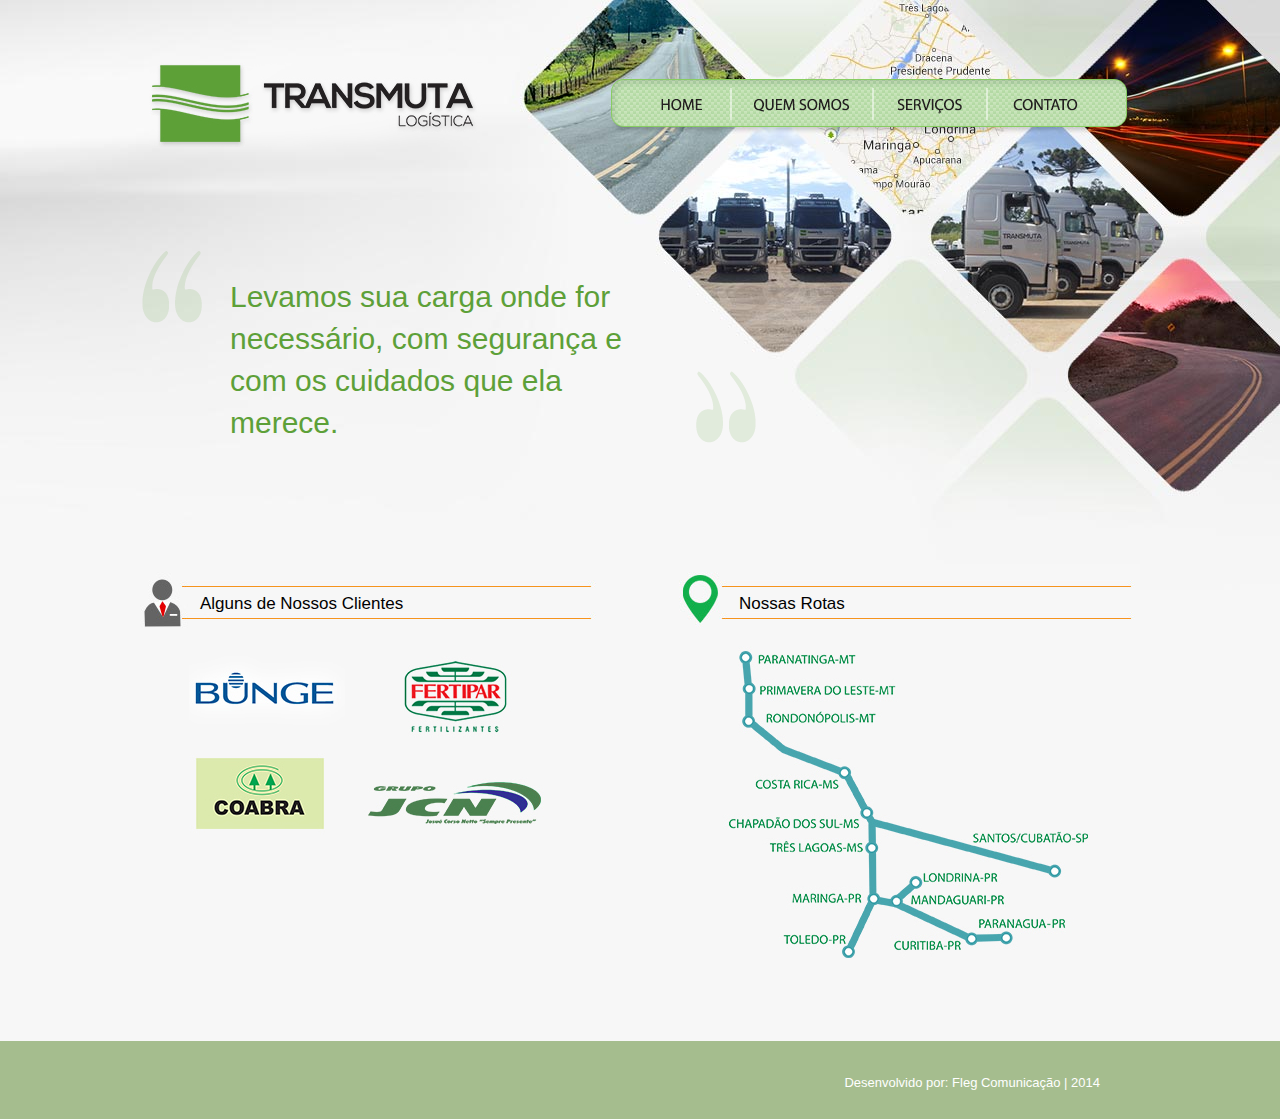
<file: index.html>
<!DOCTYPE html PUBLIC "-//W3C//DTD XHTML 1.0 Transitional//EN" "http://www.w3.org/TR/xhtml1/DTD/xhtml1-transitional.dtd">
<html xmlns="../www.w3.org/1999/xhtml/index.html">

<!-- Mirrored from transmuta.com.br/ by HTTrack Website Copier/3.x [XR&CO'2014], Tue, 11 Jan 2022 15:33:03 GMT -->
<head>
<meta charset="UTF-8">
<link rel="stylesheet" type="text/css" href="css/estilo.css"/>
<title>Transmuta - Logística</title>
<script type="text/javascript" src="scripts/all.js"></script>
<link rel="shortcut icon" href="fig/geral/favicon.ico" type="image/x-icon" />
<link rel="image_src" href="fig/geral/share_all.html"/>
<link rel="canonical" href="index.html"/>
<meta http-equiv="content-language" content="pt-br" />
<meta name="title" content="Transmuta - Logística"/>
<meta name="description" content="Transmuta - Logística" />
<meta name="keywords" content="transmuta, logística, transporte, transportadora, carga, soja, alimentos, cereais, milho, sorgo, milheto, caroço de algodão, algodão, fribrilha, adubos" />
<meta name="robots" content="index,follow" />
<meta name="googlebot" content="index,follow" />
<meta name="author" content="Fleg Comunicação" />
<meta name="revisit-after" content="10 days" />
<meta name="reply-to" content="beto@fleg.com.br" />


</head>
<body onload="MM_preloadImages('fig/fleg_hover.html','fig/menu/home_on.png','fig/menu/quemsomos_on.png','fig/menu/servicos_on.png','fig/menu/contato_on.png')">

<div class="corpo">

<div class="topo"><table width="983" border="0" align="center" cellpadding="0" cellspacing="0">
  <tr>
   <td width="333" height="61">&nbsp;</td>
   <td width="129">&nbsp;</td>
   <td width="521">&nbsp;</td>
   </tr>
  <tr>
   <td><a href="index-2.html"><img src="fig/logo.jpg" width="333" height="86" /></a></td>
   <td>&nbsp;</td>
   <td align="center" valign="top"><table width="521" border="0" align="center" cellpadding="0" cellspacing="0">
     <tr>
       <td colspan="4">&nbsp;</td>
       </tr>
     <tr>
       <td width="119"><a href="indexf17e.html?MODULO=home" target="_self" onmouseover="MM_swapImage('Image77','','fig/menu/home_on.png',1)" onmouseout="MM_swapImgRestore()"><img src="fig/menu/home_off.png" width="119" height="48" id="Image77" /></a></td>
       <td width="142"><a href="index5628.html?MODULO=quemsomos" target="_self" onmouseover="MM_swapImage('Image78','','fig/menu/quemsomos_on.png',1)" onmouseout="MM_swapImgRestore()"><img src="fig/menu/quemsomos_off.png" width="142" height="48" id="Image78" /></a></td>
       <td width="114"><a href="indexe2c7.html?MODULO=servicos" target="_self" onmouseover="MM_swapImage('Image79','','fig/menu/servicos_on.png',1)" onmouseout="MM_swapImgRestore()"><img src="fig/menu/servicos_off.png" width="114" height="48" id="Image79" /></a></td>
       <td width="146"><a href="index5f8d.html?MODULO=contato" target="_self" onmouseover="MM_swapImage('Image80','','fig/menu/contato_on.png',1)" onmouseout="MM_swapImgRestore()"><img src="fig/menu/contato_off.png" width="146" height="48" id="Image80" /></a></td>
     </tr>
     <tr>
       <td colspan="4"><img src="fig/menu/sombra.png" width="521" height="8" /></td>
       </tr>
   </table></td>
   </tr>
</table></div>


  <div class="home">
    <table width="1000" border="0" align="center" cellpadding="0" cellspacing="0">
      <tr>
        <td height="90" colspan="4" align="left" valign="top">&nbsp;</td>
      </tr>
      <tr>
        <td width="90" height="170" align="left" valign="top"><img src="fig/home_aspas_01.png" width="68" height="74" /></td>
        <td width="446" height="170" align="left" valign="middle" class="texto-home">Levamos sua carga onde for<br />
        necess&aacute;rio, com seguran&ccedil;a e<br />
        com os cuidados que ela merece.</td>
        <td width="80" height="170" align="right" valign="bottom"><img src="fig/home_aspas_02.png" width="66" height="76" /></td>
        <td width="384" height="170" align="left" valign="top">&nbsp;</td>
      </tr>
    </table>
  </div>


<br/><br/><br/>

<div class="box"><table width="1000" border="0" align="center" cellpadding="0" cellspacing="0">
  <tr>
    <td width="458" align="left" valign="middle" class="titulo_box_clientes"><span>Alguns de Nossos Clientes</span></td>
    <td width="81">&nbsp;</td>
    <td width="461" align="left" valign="middle" class="titulo_box_rotas"><span>Nossas Rotas</span></td>
  </tr>
  <tr>
    <td>&nbsp;</td>
    <td>&nbsp;</td>
    <td>&nbsp;</td>
  </tr>
  <tr>
    <td align="center" valign="top"><table width="380" border="0" align="center" cellpadding="5" cellspacing="5">
      <tr>
        <td width="156" align="center" valign="middle"><img src="img/clientes/logo_bunge.jpg" width="156" height="82" /></td>
        <td width="189" align="center" valign="middle"><img src="img/clientes/logo_fertipar.jpg" width="189" height="82" /></td>
      </tr>
      <tr>
        <td align="center" valign="middle"><img src="img/clientes/logo_coabra.jpg" width="156" height="82" /></td>
        <td align="center" valign="middle"><img src="img/clientes/logo_jcn.jpg" width="189" height="82" /></td>
      </tr>
    </table></td>
    <td>&nbsp;</td>
    <td align="center" valign="middle"><img src="fig/mapa.jpg" width="375" height="341" /></td>
  </tr>
</table></div>

<br/><br/><br/>
  
<div class="rodape">
    <table border="0" cellpadding="0" cellspacing="0" width="1000" align="center">
      <tr>
       <td colspan="3" height="28"></td>
      </tr>
      <tr>
       <td width="42"  height="26"></td>
       <td width="918" height="26" align="right" class="fleg">Desenvolvido por: <a  href="../www.fleg.com.br/index.html" target="_blank">Fleg Comunicação</a> | 2014</td>
       <td width="40"  height="26"></td>
      </tr>
      <tr>
       <td colspan="3" height="24"></td>
      </tr>
    </table>
  </div>
</div>
</body>

<!-- Mirrored from transmuta.com.br/ by HTTrack Website Copier/3.x [XR&CO'2014], Tue, 11 Jan 2022 15:33:11 GMT -->
</html>
</file>
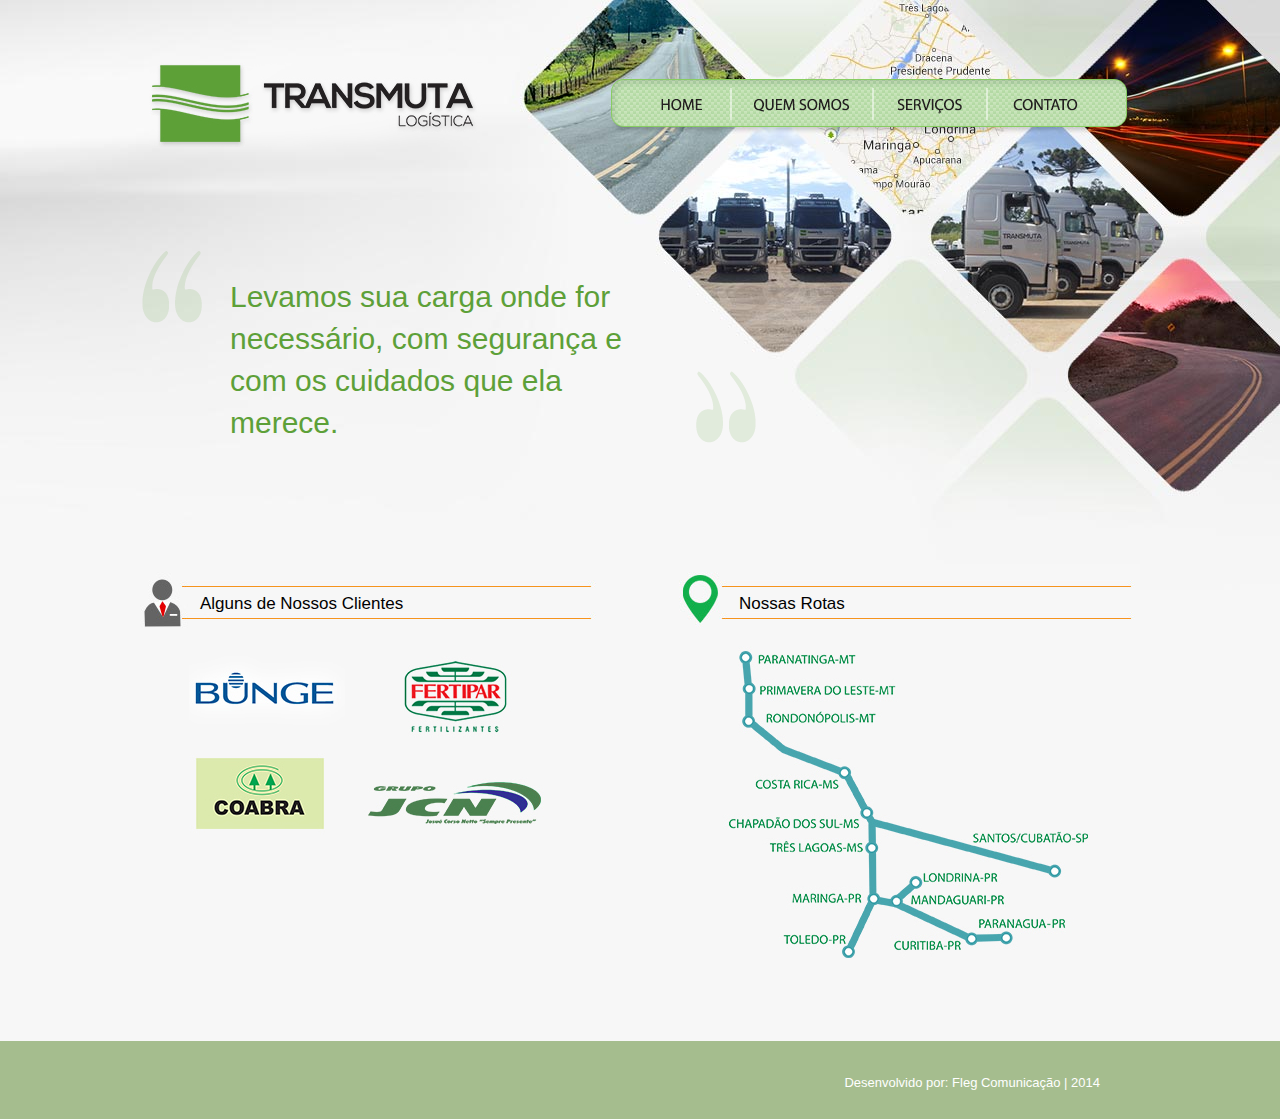
<file: index-2.html>
<!DOCTYPE html PUBLIC "-//W3C//DTD XHTML 1.0 Transitional//EN" "http://www.w3.org/TR/xhtml1/DTD/xhtml1-transitional.dtd">
<html xmlns="../www.w3.org/1999/xhtml/index.html">

<!-- Mirrored from transmuta.com.br/index.asp by HTTrack Website Copier/3.x [XR&CO'2014], Tue, 11 Jan 2022 15:33:14 GMT -->
<head>
<meta charset="UTF-8">
<link rel="stylesheet" type="text/css" href="css/estilo.css"/>
<title>Transmuta - Logística</title>
<script type="text/javascript" src="scripts/all.js"></script>
<link rel="shortcut icon" href="fig/geral/favicon.ico" type="image/x-icon" />
<link rel="image_src" href="fig/geral/share_all.html"/>
<link rel="canonical" href="index.html"/>
<meta http-equiv="content-language" content="pt-br" />
<meta name="title" content="Transmuta - Logística"/>
<meta name="description" content="Transmuta - Logística" />
<meta name="keywords" content="transmuta, logística, transporte, transportadora, carga, soja, alimentos, cereais, milho, sorgo, milheto, caroço de algodão, algodão, fribrilha, adubos" />
<meta name="robots" content="index,follow" />
<meta name="googlebot" content="index,follow" />
<meta name="author" content="Fleg Comunicação" />
<meta name="revisit-after" content="10 days" />
<meta name="reply-to" content="beto@fleg.com.br" />


</head>
<body onload="MM_preloadImages('fig/fleg_hover.html','fig/menu/home_on.png','fig/menu/quemsomos_on.png','fig/menu/servicos_on.png','fig/menu/contato_on.png')">

<div class="corpo">

<div class="topo"><table width="983" border="0" align="center" cellpadding="0" cellspacing="0">
  <tr>
   <td width="333" height="61">&nbsp;</td>
   <td width="129">&nbsp;</td>
   <td width="521">&nbsp;</td>
   </tr>
  <tr>
   <td><a href="index-2.html"><img src="fig/logo.jpg" width="333" height="86" /></a></td>
   <td>&nbsp;</td>
   <td align="center" valign="top"><table width="521" border="0" align="center" cellpadding="0" cellspacing="0">
     <tr>
       <td colspan="4">&nbsp;</td>
       </tr>
     <tr>
       <td width="119"><a href="indexf17e-2.html?MODULO=home" target="_self" onmouseover="MM_swapImage('Image77','','fig/menu/home_on.png',1)" onmouseout="MM_swapImgRestore()"><img src="fig/menu/home_off.png" width="119" height="48" id="Image77" /></a></td>
       <td width="142"><a href="index5628-2.html?MODULO=quemsomos" target="_self" onmouseover="MM_swapImage('Image78','','fig/menu/quemsomos_on.png',1)" onmouseout="MM_swapImgRestore()"><img src="fig/menu/quemsomos_off.png" width="142" height="48" id="Image78" /></a></td>
       <td width="114"><a href="indexe2c7-2.html?MODULO=servicos" target="_self" onmouseover="MM_swapImage('Image79','','fig/menu/servicos_on.png',1)" onmouseout="MM_swapImgRestore()"><img src="fig/menu/servicos_off.png" width="114" height="48" id="Image79" /></a></td>
       <td width="146"><a href="index5f8d-2.html?MODULO=contato" target="_self" onmouseover="MM_swapImage('Image80','','fig/menu/contato_on.png',1)" onmouseout="MM_swapImgRestore()"><img src="fig/menu/contato_off.png" width="146" height="48" id="Image80" /></a></td>
     </tr>
     <tr>
       <td colspan="4"><img src="fig/menu/sombra.png" width="521" height="8" /></td>
       </tr>
   </table></td>
   </tr>
</table></div>


  <div class="home">
    <table width="1000" border="0" align="center" cellpadding="0" cellspacing="0">
      <tr>
        <td height="90" colspan="4" align="left" valign="top">&nbsp;</td>
      </tr>
      <tr>
        <td width="90" height="170" align="left" valign="top"><img src="fig/home_aspas_01.png" width="68" height="74" /></td>
        <td width="446" height="170" align="left" valign="middle" class="texto-home">Levamos sua carga onde for<br />
        necess&aacute;rio, com seguran&ccedil;a e<br />
        com os cuidados que ela merece.</td>
        <td width="80" height="170" align="right" valign="bottom"><img src="fig/home_aspas_02.png" width="66" height="76" /></td>
        <td width="384" height="170" align="left" valign="top">&nbsp;</td>
      </tr>
    </table>
  </div>


<br/><br/><br/>

<div class="box"><table width="1000" border="0" align="center" cellpadding="0" cellspacing="0">
  <tr>
    <td width="458" align="left" valign="middle" class="titulo_box_clientes"><span>Alguns de Nossos Clientes</span></td>
    <td width="81">&nbsp;</td>
    <td width="461" align="left" valign="middle" class="titulo_box_rotas"><span>Nossas Rotas</span></td>
  </tr>
  <tr>
    <td>&nbsp;</td>
    <td>&nbsp;</td>
    <td>&nbsp;</td>
  </tr>
  <tr>
    <td align="center" valign="top"><table width="380" border="0" align="center" cellpadding="5" cellspacing="5">
      <tr>
        <td width="156" align="center" valign="middle"><img src="img/clientes/logo_bunge.jpg" width="156" height="82" /></td>
        <td width="189" align="center" valign="middle"><img src="img/clientes/logo_fertipar.jpg" width="189" height="82" /></td>
      </tr>
      <tr>
        <td align="center" valign="middle"><img src="img/clientes/logo_coabra.jpg" width="156" height="82" /></td>
        <td align="center" valign="middle"><img src="img/clientes/logo_jcn.jpg" width="189" height="82" /></td>
      </tr>
    </table></td>
    <td>&nbsp;</td>
    <td align="center" valign="middle"><img src="fig/mapa.jpg" width="375" height="341" /></td>
  </tr>
</table></div>

<br/><br/><br/>
  
<div class="rodape">
    <table border="0" cellpadding="0" cellspacing="0" width="1000" align="center">
      <tr>
       <td colspan="3" height="28"></td>
      </tr>
      <tr>
       <td width="42"  height="26"></td>
       <td width="918" height="26" align="right" class="fleg">Desenvolvido por: <a  href="../www.fleg.com.br/index.html" target="_blank">Fleg Comunicação</a> | 2014</td>
       <td width="40"  height="26"></td>
      </tr>
      <tr>
       <td colspan="3" height="24"></td>
      </tr>
    </table>
  </div>
</div>
</body>

<!-- Mirrored from transmuta.com.br/index.asp by HTTrack Website Copier/3.x [XR&CO'2014], Tue, 11 Jan 2022 15:33:17 GMT -->
</html>
</file>
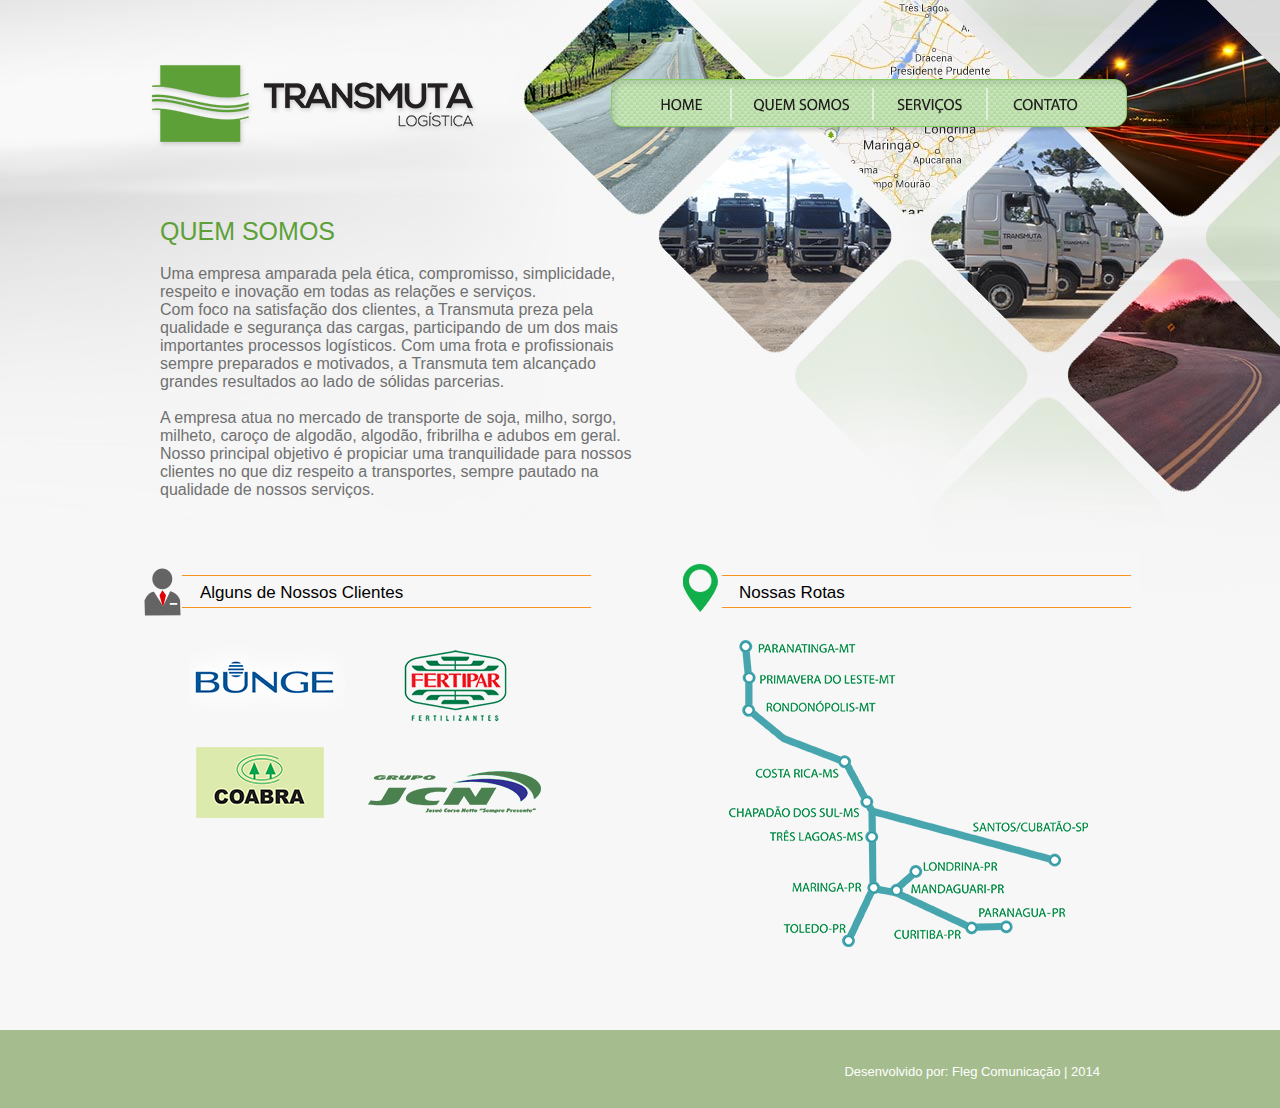
<file: index5628-2.html>
<!DOCTYPE html PUBLIC "-//W3C//DTD XHTML 1.0 Transitional//EN" "http://www.w3.org/TR/xhtml1/DTD/xhtml1-transitional.dtd">
<html xmlns="../www.w3.org/1999/xhtml/index.html">

<!-- Mirrored from transmuta.com.br/index.asp?MODULO=quemsomos by HTTrack Website Copier/3.x [XR&CO'2014], Tue, 11 Jan 2022 15:33:18 GMT -->
<head>
<meta charset="UTF-8">
<link rel="stylesheet" type="text/css" href="css/estilo.css"/>
<title>Transmuta - Logística</title>
<script type="text/javascript" src="scripts/all.js"></script>
<link rel="shortcut icon" href="fig/geral/favicon.ico" type="image/x-icon" />
<link rel="image_src" href="fig/geral/share_all.html"/>
<link rel="canonical" href="index.html"/>
<meta http-equiv="content-language" content="pt-br" />
<meta name="title" content="Transmuta - Logística"/>
<meta name="description" content="Transmuta - Logística" />
<meta name="keywords" content="transmuta, logística, transporte, transportadora, carga, soja, alimentos, cereais, milho, sorgo, milheto, caroço de algodão, algodão, fribrilha, adubos" />
<meta name="robots" content="index,follow" />
<meta name="googlebot" content="index,follow" />
<meta name="author" content="Fleg Comunicação" />
<meta name="revisit-after" content="10 days" />
<meta name="reply-to" content="beto@fleg.com.br" />


</head>
<body onload="MM_preloadImages('fig/fleg_hover.html','fig/menu/home_on.png','fig/menu/quemsomos_on.png','fig/menu/servicos_on.png','fig/menu/contato_on.png')">

<div class="corpo">

<div class="topo"><table width="983" border="0" align="center" cellpadding="0" cellspacing="0">
  <tr>
   <td width="333" height="61">&nbsp;</td>
   <td width="129">&nbsp;</td>
   <td width="521">&nbsp;</td>
   </tr>
  <tr>
   <td><a href="index-2.html"><img src="fig/logo.jpg" width="333" height="86" /></a></td>
   <td>&nbsp;</td>
   <td align="center" valign="top"><table width="521" border="0" align="center" cellpadding="0" cellspacing="0">
     <tr>
       <td colspan="4">&nbsp;</td>
       </tr>
     <tr>
       <td width="119"><a href="indexf17e-2.html?MODULO=home" target="_self" onmouseover="MM_swapImage('Image77','','fig/menu/home_on.png',1)" onmouseout="MM_swapImgRestore()"><img src="fig/menu/home_off.png" width="119" height="48" id="Image77" /></a></td>
       <td width="142"><a href="index5628-2.html?MODULO=quemsomos" target="_self" onmouseover="MM_swapImage('Image78','','fig/menu/quemsomos_on.png',1)" onmouseout="MM_swapImgRestore()"><img src="fig/menu/quemsomos_off.png" width="142" height="48" id="Image78" /></a></td>
       <td width="114"><a href="indexe2c7-2.html?MODULO=servicos" target="_self" onmouseover="MM_swapImage('Image79','','fig/menu/servicos_on.png',1)" onmouseout="MM_swapImgRestore()"><img src="fig/menu/servicos_off.png" width="114" height="48" id="Image79" /></a></td>
       <td width="146"><a href="index5f8d-2.html?MODULO=contato" target="_self" onmouseover="MM_swapImage('Image80','','fig/menu/contato_on.png',1)" onmouseout="MM_swapImgRestore()"><img src="fig/menu/contato_off.png" width="146" height="48" id="Image80" /></a></td>
     </tr>
     <tr>
       <td colspan="4"><img src="fig/menu/sombra.png" width="521" height="8" /></td>
       </tr>
   </table></td>
   </tr>
</table></div>

  <div class="quemsomos">
    <table width="960" border="0" align="center" cellpadding="0" cellspacing="0">
      <tr>
       <td height="57" colspan="2">&nbsp;</td>
      </tr>
      <tr>
       <td width="480" class="titulos">QUEM SOMOS</td>
       <td width="480"></td>
      </tr>
      <tr>
       <td colspan="2" height="19"></td>
      </tr>
      <tr>
       <td class="textos" valign="top">
			Uma empresa amparada pela ética, compromisso, simplicidade, respeito e inovação em todas as relações e serviços.<br/>
            Com foco na satisfação dos clientes, a Transmuta preza pela qualidade e segurança das cargas, participando de um dos mais importantes processos logísticos. Com uma frota e profissionais sempre preparados e motivados, a Transmuta tem alcançado grandes resultados ao lado de sólidas parcerias.<br/>
            <br/>
            A empresa atua no mercado de transporte de soja, milho, sorgo, milheto, caroço de algodão, algodão, fribrilha e adubos em geral. <br/>
            Nosso principal objetivo é propiciar uma tranquilidade para nossos clientes no que diz respeito a transportes, sempre pautado na qualidade de nossos serviços.<br/>
       </td>
       <td></td>
      </tr>
    </table>
  </div>


<br/><br/><br/>

<div class="box"><table width="1000" border="0" align="center" cellpadding="0" cellspacing="0">
  <tr>
    <td width="458" align="left" valign="middle" class="titulo_box_clientes"><span>Alguns de Nossos Clientes</span></td>
    <td width="81">&nbsp;</td>
    <td width="461" align="left" valign="middle" class="titulo_box_rotas"><span>Nossas Rotas</span></td>
  </tr>
  <tr>
    <td>&nbsp;</td>
    <td>&nbsp;</td>
    <td>&nbsp;</td>
  </tr>
  <tr>
    <td align="center" valign="top"><table width="380" border="0" align="center" cellpadding="5" cellspacing="5">
      <tr>
        <td width="156" align="center" valign="middle"><img src="img/clientes/logo_bunge.jpg" width="156" height="82" /></td>
        <td width="189" align="center" valign="middle"><img src="img/clientes/logo_fertipar.jpg" width="189" height="82" /></td>
      </tr>
      <tr>
        <td align="center" valign="middle"><img src="img/clientes/logo_coabra.jpg" width="156" height="82" /></td>
        <td align="center" valign="middle"><img src="img/clientes/logo_jcn.jpg" width="189" height="82" /></td>
      </tr>
    </table></td>
    <td>&nbsp;</td>
    <td align="center" valign="middle"><img src="fig/mapa.jpg" width="375" height="341" /></td>
  </tr>
</table></div>

<br/><br/><br/>
  
<div class="rodape">
    <table border="0" cellpadding="0" cellspacing="0" width="1000" align="center">
      <tr>
       <td colspan="3" height="28"></td>
      </tr>
      <tr>
       <td width="42"  height="26"></td>
       <td width="918" height="26" align="right" class="fleg">Desenvolvido por: <a  href="../www.fleg.com.br/index.html" target="_blank">Fleg Comunicação</a> | 2014</td>
       <td width="40"  height="26"></td>
      </tr>
      <tr>
       <td colspan="3" height="24"></td>
      </tr>
    </table>
  </div>
</div>
</body>

<!-- Mirrored from transmuta.com.br/index.asp?MODULO=quemsomos by HTTrack Website Copier/3.x [XR&CO'2014], Tue, 11 Jan 2022 15:33:18 GMT -->
</html>
</file>
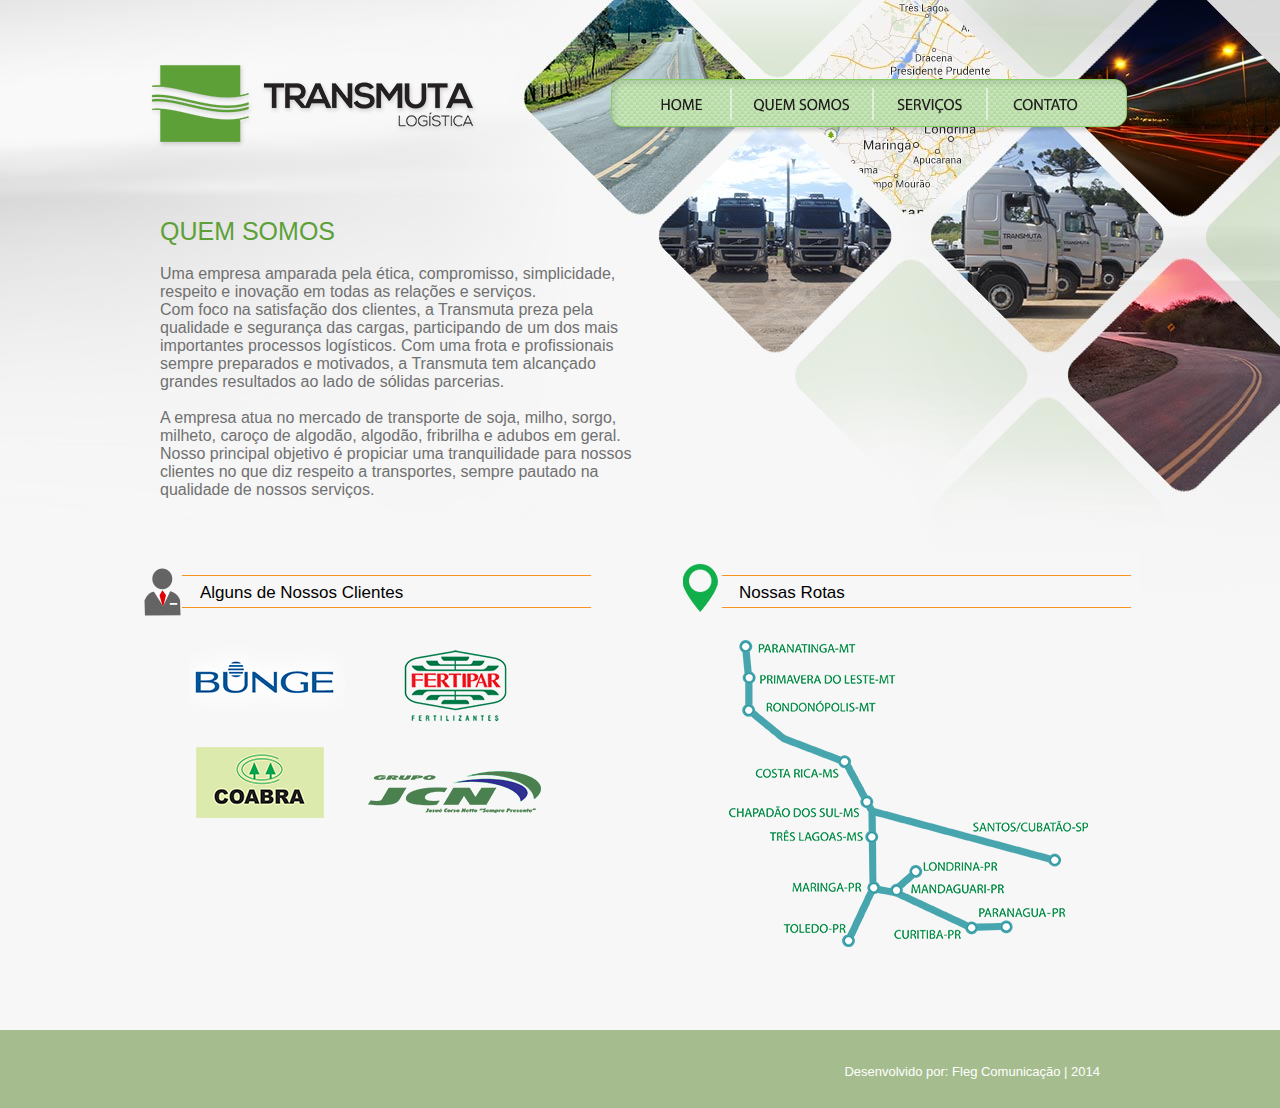
<file: index5628.html>
<!DOCTYPE html PUBLIC "-//W3C//DTD XHTML 1.0 Transitional//EN" "http://www.w3.org/TR/xhtml1/DTD/xhtml1-transitional.dtd">
<html xmlns="../www.w3.org/1999/xhtml/index.html">

<!-- Mirrored from transmuta.com.br/?MODULO=quemsomos by HTTrack Website Copier/3.x [XR&CO'2014], Tue, 11 Jan 2022 15:33:17 GMT -->
<head>
<meta charset="UTF-8">
<link rel="stylesheet" type="text/css" href="css/estilo.css"/>
<title>Transmuta - Logística</title>
<script type="text/javascript" src="scripts/all.js"></script>
<link rel="shortcut icon" href="fig/geral/favicon.ico" type="image/x-icon" />
<link rel="image_src" href="fig/geral/share_all.html"/>
<link rel="canonical" href="index.html"/>
<meta http-equiv="content-language" content="pt-br" />
<meta name="title" content="Transmuta - Logística"/>
<meta name="description" content="Transmuta - Logística" />
<meta name="keywords" content="transmuta, logística, transporte, transportadora, carga, soja, alimentos, cereais, milho, sorgo, milheto, caroço de algodão, algodão, fribrilha, adubos" />
<meta name="robots" content="index,follow" />
<meta name="googlebot" content="index,follow" />
<meta name="author" content="Fleg Comunicação" />
<meta name="revisit-after" content="10 days" />
<meta name="reply-to" content="beto@fleg.com.br" />


</head>
<body onload="MM_preloadImages('fig/fleg_hover.html','fig/menu/home_on.png','fig/menu/quemsomos_on.png','fig/menu/servicos_on.png','fig/menu/contato_on.png')">

<div class="corpo">

<div class="topo"><table width="983" border="0" align="center" cellpadding="0" cellspacing="0">
  <tr>
   <td width="333" height="61">&nbsp;</td>
   <td width="129">&nbsp;</td>
   <td width="521">&nbsp;</td>
   </tr>
  <tr>
   <td><a href="index-2.html"><img src="fig/logo.jpg" width="333" height="86" /></a></td>
   <td>&nbsp;</td>
   <td align="center" valign="top"><table width="521" border="0" align="center" cellpadding="0" cellspacing="0">
     <tr>
       <td colspan="4">&nbsp;</td>
       </tr>
     <tr>
       <td width="119"><a href="indexf17e.html?MODULO=home" target="_self" onmouseover="MM_swapImage('Image77','','fig/menu/home_on.png',1)" onmouseout="MM_swapImgRestore()"><img src="fig/menu/home_off.png" width="119" height="48" id="Image77" /></a></td>
       <td width="142"><a href="index5628.html?MODULO=quemsomos" target="_self" onmouseover="MM_swapImage('Image78','','fig/menu/quemsomos_on.png',1)" onmouseout="MM_swapImgRestore()"><img src="fig/menu/quemsomos_off.png" width="142" height="48" id="Image78" /></a></td>
       <td width="114"><a href="indexe2c7.html?MODULO=servicos" target="_self" onmouseover="MM_swapImage('Image79','','fig/menu/servicos_on.png',1)" onmouseout="MM_swapImgRestore()"><img src="fig/menu/servicos_off.png" width="114" height="48" id="Image79" /></a></td>
       <td width="146"><a href="index5f8d.html?MODULO=contato" target="_self" onmouseover="MM_swapImage('Image80','','fig/menu/contato_on.png',1)" onmouseout="MM_swapImgRestore()"><img src="fig/menu/contato_off.png" width="146" height="48" id="Image80" /></a></td>
     </tr>
     <tr>
       <td colspan="4"><img src="fig/menu/sombra.png" width="521" height="8" /></td>
       </tr>
   </table></td>
   </tr>
</table></div>

  <div class="quemsomos">
    <table width="960" border="0" align="center" cellpadding="0" cellspacing="0">
      <tr>
       <td height="57" colspan="2">&nbsp;</td>
      </tr>
      <tr>
       <td width="480" class="titulos">QUEM SOMOS</td>
       <td width="480"></td>
      </tr>
      <tr>
       <td colspan="2" height="19"></td>
      </tr>
      <tr>
       <td class="textos" valign="top">
			Uma empresa amparada pela ética, compromisso, simplicidade, respeito e inovação em todas as relações e serviços.<br/>
            Com foco na satisfação dos clientes, a Transmuta preza pela qualidade e segurança das cargas, participando de um dos mais importantes processos logísticos. Com uma frota e profissionais sempre preparados e motivados, a Transmuta tem alcançado grandes resultados ao lado de sólidas parcerias.<br/>
            <br/>
            A empresa atua no mercado de transporte de soja, milho, sorgo, milheto, caroço de algodão, algodão, fribrilha e adubos em geral. <br/>
            Nosso principal objetivo é propiciar uma tranquilidade para nossos clientes no que diz respeito a transportes, sempre pautado na qualidade de nossos serviços.<br/>
       </td>
       <td></td>
      </tr>
    </table>
  </div>


<br/><br/><br/>

<div class="box"><table width="1000" border="0" align="center" cellpadding="0" cellspacing="0">
  <tr>
    <td width="458" align="left" valign="middle" class="titulo_box_clientes"><span>Alguns de Nossos Clientes</span></td>
    <td width="81">&nbsp;</td>
    <td width="461" align="left" valign="middle" class="titulo_box_rotas"><span>Nossas Rotas</span></td>
  </tr>
  <tr>
    <td>&nbsp;</td>
    <td>&nbsp;</td>
    <td>&nbsp;</td>
  </tr>
  <tr>
    <td align="center" valign="top"><table width="380" border="0" align="center" cellpadding="5" cellspacing="5">
      <tr>
        <td width="156" align="center" valign="middle"><img src="img/clientes/logo_bunge.jpg" width="156" height="82" /></td>
        <td width="189" align="center" valign="middle"><img src="img/clientes/logo_fertipar.jpg" width="189" height="82" /></td>
      </tr>
      <tr>
        <td align="center" valign="middle"><img src="img/clientes/logo_coabra.jpg" width="156" height="82" /></td>
        <td align="center" valign="middle"><img src="img/clientes/logo_jcn.jpg" width="189" height="82" /></td>
      </tr>
    </table></td>
    <td>&nbsp;</td>
    <td align="center" valign="middle"><img src="fig/mapa.jpg" width="375" height="341" /></td>
  </tr>
</table></div>

<br/><br/><br/>
  
<div class="rodape">
    <table border="0" cellpadding="0" cellspacing="0" width="1000" align="center">
      <tr>
       <td colspan="3" height="28"></td>
      </tr>
      <tr>
       <td width="42"  height="26"></td>
       <td width="918" height="26" align="right" class="fleg">Desenvolvido por: <a  href="../www.fleg.com.br/index.html" target="_blank">Fleg Comunicação</a> | 2014</td>
       <td width="40"  height="26"></td>
      </tr>
      <tr>
       <td colspan="3" height="24"></td>
      </tr>
    </table>
  </div>
</div>
</body>

<!-- Mirrored from transmuta.com.br/?MODULO=quemsomos by HTTrack Website Copier/3.x [XR&CO'2014], Tue, 11 Jan 2022 15:33:17 GMT -->
</html>
</file>
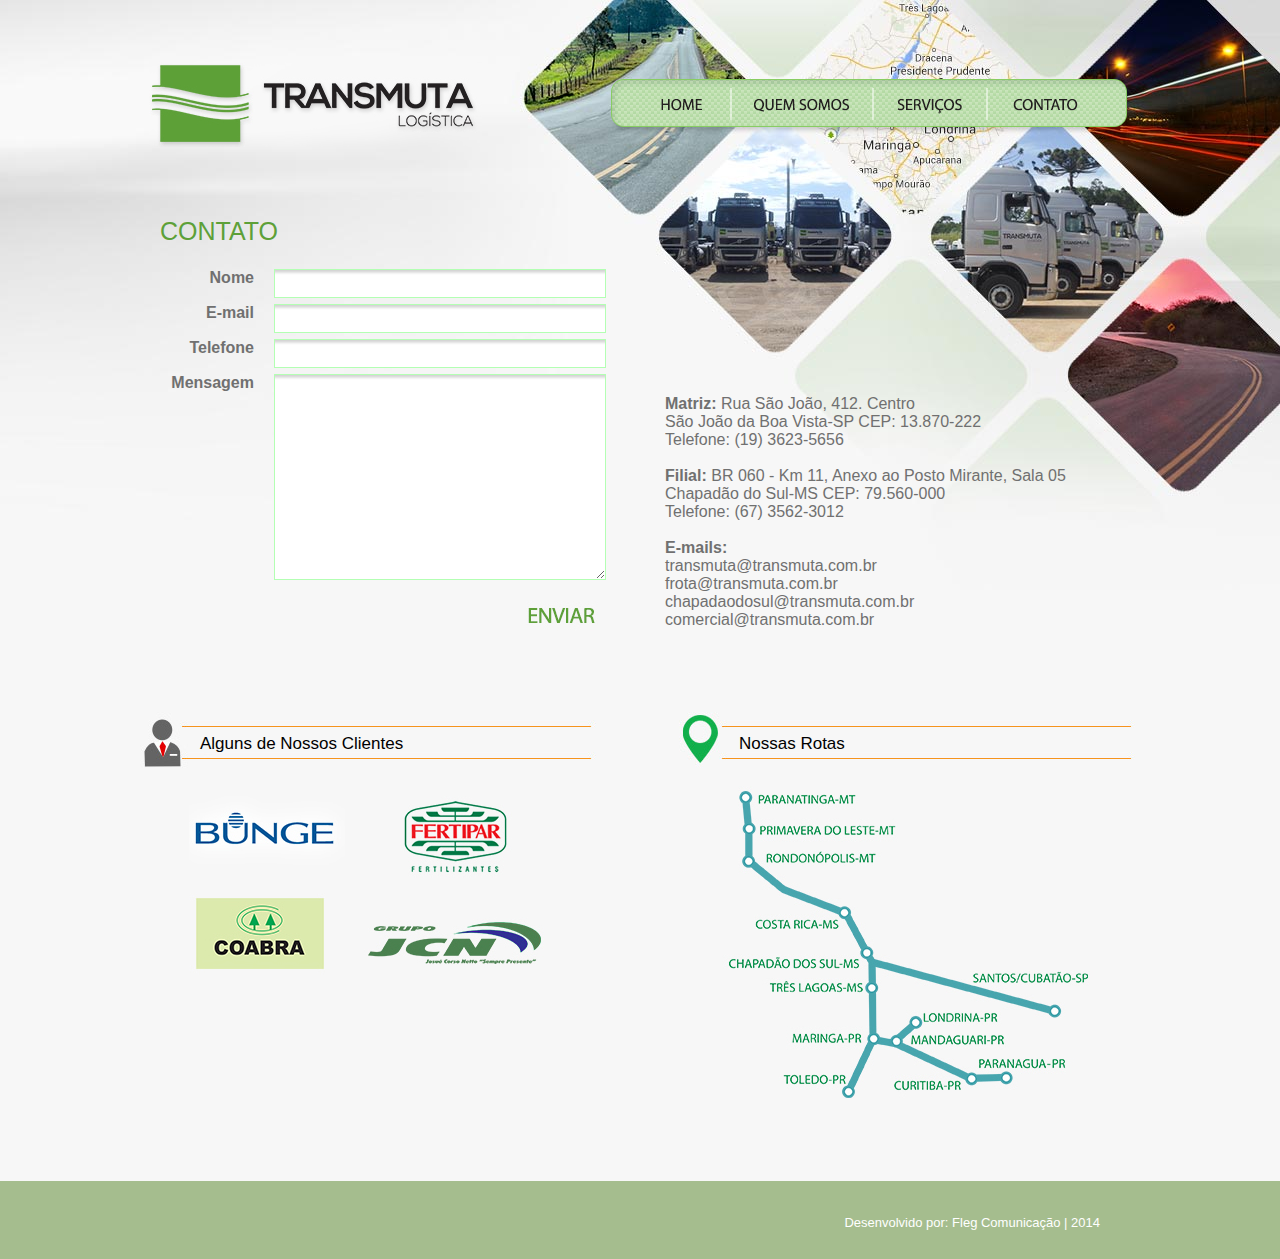
<file: index5f8d-2.html>
<!DOCTYPE html PUBLIC "-//W3C//DTD XHTML 1.0 Transitional//EN" "http://www.w3.org/TR/xhtml1/DTD/xhtml1-transitional.dtd">
<html xmlns="../www.w3.org/1999/xhtml/index.html">

<!-- Mirrored from transmuta.com.br/index.asp?MODULO=contato by HTTrack Website Copier/3.x [XR&CO'2014], Tue, 11 Jan 2022 15:33:18 GMT -->
<head>
<meta charset="UTF-8">
<link rel="stylesheet" type="text/css" href="css/estilo.css"/>
<title>Transmuta - Logística</title>
<script type="text/javascript" src="scripts/all.js"></script>
<link rel="shortcut icon" href="fig/geral/favicon.ico" type="image/x-icon" />
<link rel="image_src" href="fig/geral/share_all.html"/>
<link rel="canonical" href="index.html"/>
<meta http-equiv="content-language" content="pt-br" />
<meta name="title" content="Transmuta - Logística"/>
<meta name="description" content="Transmuta - Logística" />
<meta name="keywords" content="transmuta, logística, transporte, transportadora, carga, soja, alimentos, cereais, milho, sorgo, milheto, caroço de algodão, algodão, fribrilha, adubos" />
<meta name="robots" content="index,follow" />
<meta name="googlebot" content="index,follow" />
<meta name="author" content="Fleg Comunicação" />
<meta name="revisit-after" content="10 days" />
<meta name="reply-to" content="beto@fleg.com.br" />


</head>
<body onload="MM_preloadImages('fig/fleg_hover.html','fig/menu/home_on.png','fig/menu/quemsomos_on.png','fig/menu/servicos_on.png','fig/menu/contato_on.png')">

<div class="corpo">

<div class="topo"><table width="983" border="0" align="center" cellpadding="0" cellspacing="0">
  <tr>
   <td width="333" height="61">&nbsp;</td>
   <td width="129">&nbsp;</td>
   <td width="521">&nbsp;</td>
   </tr>
  <tr>
   <td><a href="index-2.html"><img src="fig/logo.jpg" width="333" height="86" /></a></td>
   <td>&nbsp;</td>
   <td align="center" valign="top"><table width="521" border="0" align="center" cellpadding="0" cellspacing="0">
     <tr>
       <td colspan="4">&nbsp;</td>
       </tr>
     <tr>
       <td width="119"><a href="indexf17e-2.html?MODULO=home" target="_self" onmouseover="MM_swapImage('Image77','','fig/menu/home_on.png',1)" onmouseout="MM_swapImgRestore()"><img src="fig/menu/home_off.png" width="119" height="48" id="Image77" /></a></td>
       <td width="142"><a href="index5628-2.html?MODULO=quemsomos" target="_self" onmouseover="MM_swapImage('Image78','','fig/menu/quemsomos_on.png',1)" onmouseout="MM_swapImgRestore()"><img src="fig/menu/quemsomos_off.png" width="142" height="48" id="Image78" /></a></td>
       <td width="114"><a href="indexe2c7-2.html?MODULO=servicos" target="_self" onmouseover="MM_swapImage('Image79','','fig/menu/servicos_on.png',1)" onmouseout="MM_swapImgRestore()"><img src="fig/menu/servicos_off.png" width="114" height="48" id="Image79" /></a></td>
       <td width="146"><a href="index5f8d-2.html?MODULO=contato" target="_self" onmouseover="MM_swapImage('Image80','','fig/menu/contato_on.png',1)" onmouseout="MM_swapImgRestore()"><img src="fig/menu/contato_off.png" width="146" height="48" id="Image80" /></a></td>
     </tr>
     <tr>
       <td colspan="4"><img src="fig/menu/sombra.png" width="521" height="8" /></td>
       </tr>
   </table></td>
   </tr>
</table></div>


 <div class="contato">
    <form action="http://transmuta.com.br/scripts/envia_contato.asp" method="post" target="_self" name="contato" onSubmit="javascript:return(Check_Contato())">
    <table border="0" cellpadding="0" cellspacing="0" width="960" align="center">
      <tr>
       <td height="57" colspan="3"></td>
      </tr>
      <tr>
        <td width="450" height="28" align="left" class="titulos">CONTATO</td>
       <td width="30" height="28">&nbsp;</td>
       <td width="480" height="28"></td>
      </tr>
      <tr>
        <td height="19" colspan="3"></td>
      </tr>
      <tr>
        <td width="450" height="37" valign="top"><table width="450" border="0" align="left" cellpadding="2" cellspacing="2">
  <tr>
    <td width="90" align="right" valign="top" class="textos-form">Nome</td>
    <td width="346" align="right" valign="top"><input class="inputs_tipo1" type="text" name="nome" id="nome" /></td>
    </tr>
  <tr>
    <td align="right" valign="top" class="textos-form">E-mail</td>
    <td align="right" valign="top"><input class="inputs_tipo1" type="text" name="email" id="email" /></td>
    </tr>
  <tr>
    <td align="right" valign="top" class="textos-form">Telefone</td>
    <td align="right" valign="top"><input class="inputs_tipo1" type="text" name="telefone" id="telefone" /></td>
    </tr>
  <tr>
    <td align="right" valign="top" class="textos-form">Mensagem</td>
    <td align="right" valign="top"><textarea class="inputs_tipo2" name="msg" cols="" rows="" id="msg"></textarea></td>
    </tr>
  <tr>
    <td>&nbsp;</td>
    <td height="60" align="right" valign="middle"><input name="enviar" type="image" src="fig/botao_enviar.jpg" /></td>
    </tr>
        </table></td>
       <td width="30" height="37" valign="top">&nbsp;</td>
       <td width="480" height="37" align="left" valign="top"><table width="430" border="0" align="center" cellpadding="0" cellspacing="0">
  <tr>
    <td height="130">&nbsp;</td>
  </tr>
  <tr>
    <td align="left" class="textos"><strong>Matriz:</strong> Rua São João, 412. Centro<br/>
         São João da Boa Vista-SP CEP: 13.870-222<br/>
         Telefone: (19) 3623-5656<br/>
         <br/>
         <strong>Filial:</strong> BR 060 - Km 11, Anexo ao Posto Mirante, Sala 05<br/>
         Chapad&atilde;o do Sul-MS CEP:  79.560-000<br/>
         Telefone: (67) 3562-3012<br/>
         <br/>
         <strong>E-mails:</strong><br/>
         transmuta@transmuta.com.br<br>
         frota@transmuta.com.br<br>
         chapadaodosul@transmuta.com.br<br>
         comercial@transmuta.com.br</td>
  </tr>
</table></td>
      </tr>
    </table>
    </form>
  </div>


<br/><br/><br/>

<div class="box"><table width="1000" border="0" align="center" cellpadding="0" cellspacing="0">
  <tr>
    <td width="458" align="left" valign="middle" class="titulo_box_clientes"><span>Alguns de Nossos Clientes</span></td>
    <td width="81">&nbsp;</td>
    <td width="461" align="left" valign="middle" class="titulo_box_rotas"><span>Nossas Rotas</span></td>
  </tr>
  <tr>
    <td>&nbsp;</td>
    <td>&nbsp;</td>
    <td>&nbsp;</td>
  </tr>
  <tr>
    <td align="center" valign="top"><table width="380" border="0" align="center" cellpadding="5" cellspacing="5">
      <tr>
        <td width="156" align="center" valign="middle"><img src="img/clientes/logo_bunge.jpg" width="156" height="82" /></td>
        <td width="189" align="center" valign="middle"><img src="img/clientes/logo_fertipar.jpg" width="189" height="82" /></td>
      </tr>
      <tr>
        <td align="center" valign="middle"><img src="img/clientes/logo_coabra.jpg" width="156" height="82" /></td>
        <td align="center" valign="middle"><img src="img/clientes/logo_jcn.jpg" width="189" height="82" /></td>
      </tr>
    </table></td>
    <td>&nbsp;</td>
    <td align="center" valign="middle"><img src="fig/mapa.jpg" width="375" height="341" /></td>
  </tr>
</table></div>

<br/><br/><br/>
  
<div class="rodape">
    <table border="0" cellpadding="0" cellspacing="0" width="1000" align="center">
      <tr>
       <td colspan="3" height="28"></td>
      </tr>
      <tr>
       <td width="42"  height="26"></td>
       <td width="918" height="26" align="right" class="fleg">Desenvolvido por: <a  href="../www.fleg.com.br/index.html" target="_blank">Fleg Comunicação</a> | 2014</td>
       <td width="40"  height="26"></td>
      </tr>
      <tr>
       <td colspan="3" height="24"></td>
      </tr>
    </table>
  </div>
</div>
</body>

<!-- Mirrored from transmuta.com.br/index.asp?MODULO=contato by HTTrack Website Copier/3.x [XR&CO'2014], Tue, 11 Jan 2022 15:33:18 GMT -->
</html>
</file>
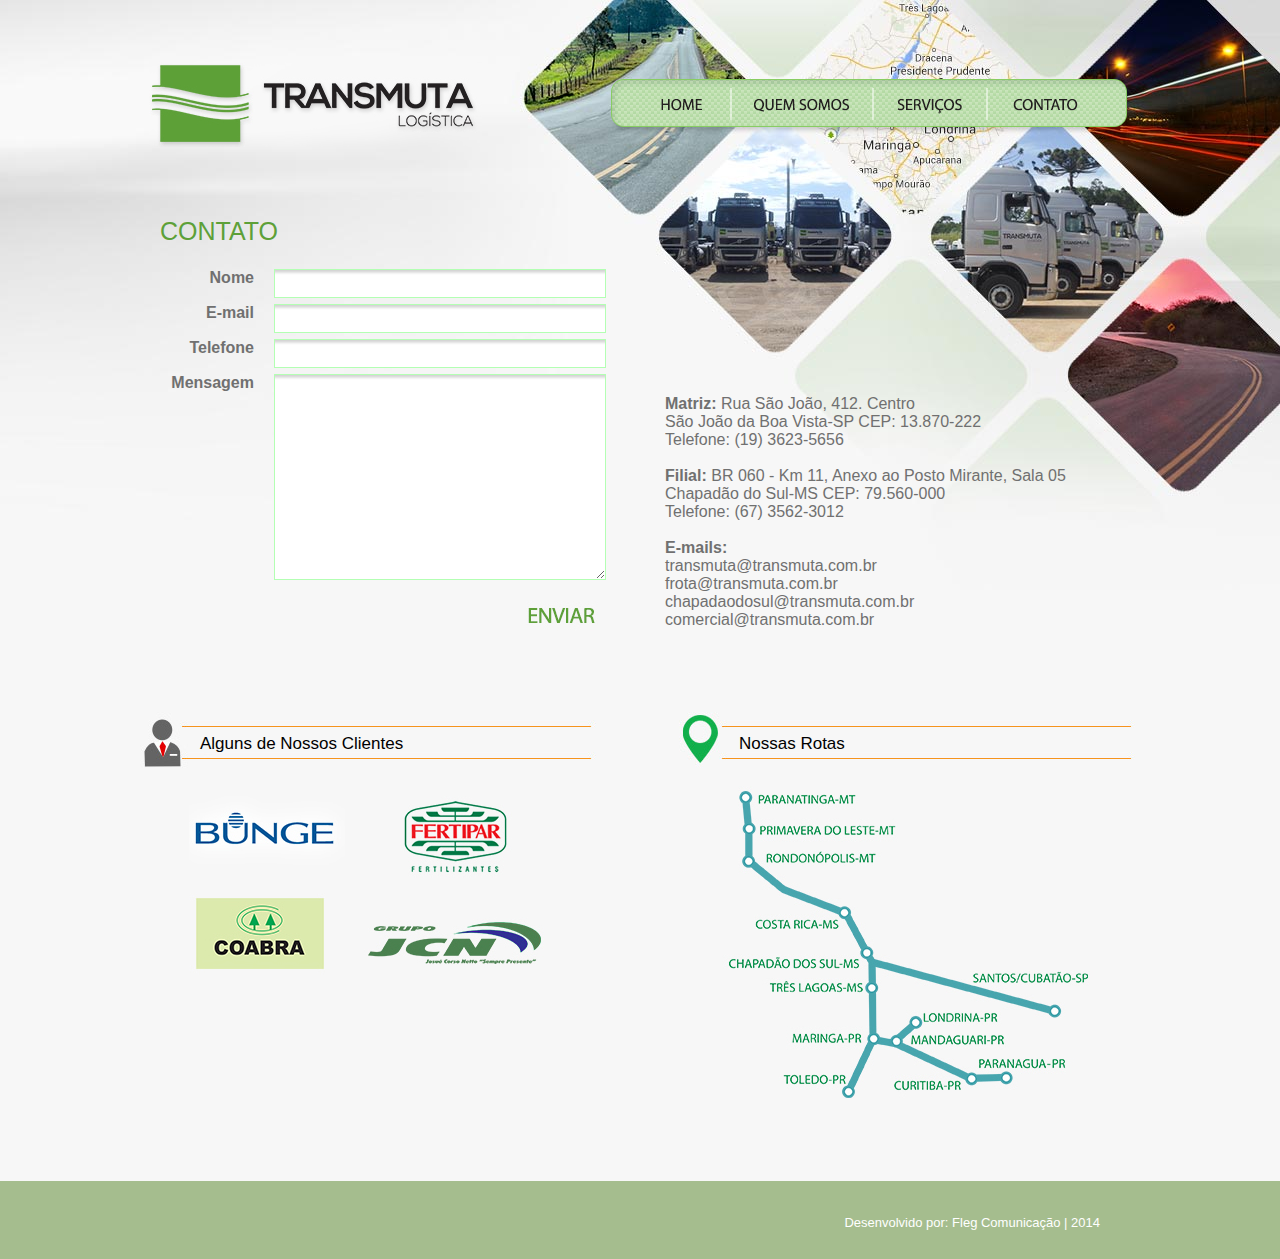
<file: index5f8d.html>
<!DOCTYPE html PUBLIC "-//W3C//DTD XHTML 1.0 Transitional//EN" "http://www.w3.org/TR/xhtml1/DTD/xhtml1-transitional.dtd">
<html xmlns="../www.w3.org/1999/xhtml/index.html">

<!-- Mirrored from transmuta.com.br/?MODULO=contato by HTTrack Website Copier/3.x [XR&CO'2014], Tue, 11 Jan 2022 15:33:17 GMT -->
<head>
<meta charset="UTF-8">
<link rel="stylesheet" type="text/css" href="css/estilo.css"/>
<title>Transmuta - Logística</title>
<script type="text/javascript" src="scripts/all.js"></script>
<link rel="shortcut icon" href="fig/geral/favicon.ico" type="image/x-icon" />
<link rel="image_src" href="fig/geral/share_all.html"/>
<link rel="canonical" href="index.html"/>
<meta http-equiv="content-language" content="pt-br" />
<meta name="title" content="Transmuta - Logística"/>
<meta name="description" content="Transmuta - Logística" />
<meta name="keywords" content="transmuta, logística, transporte, transportadora, carga, soja, alimentos, cereais, milho, sorgo, milheto, caroço de algodão, algodão, fribrilha, adubos" />
<meta name="robots" content="index,follow" />
<meta name="googlebot" content="index,follow" />
<meta name="author" content="Fleg Comunicação" />
<meta name="revisit-after" content="10 days" />
<meta name="reply-to" content="beto@fleg.com.br" />


</head>
<body onload="MM_preloadImages('fig/fleg_hover.html','fig/menu/home_on.png','fig/menu/quemsomos_on.png','fig/menu/servicos_on.png','fig/menu/contato_on.png')">

<div class="corpo">

<div class="topo"><table width="983" border="0" align="center" cellpadding="0" cellspacing="0">
  <tr>
   <td width="333" height="61">&nbsp;</td>
   <td width="129">&nbsp;</td>
   <td width="521">&nbsp;</td>
   </tr>
  <tr>
   <td><a href="index-2.html"><img src="fig/logo.jpg" width="333" height="86" /></a></td>
   <td>&nbsp;</td>
   <td align="center" valign="top"><table width="521" border="0" align="center" cellpadding="0" cellspacing="0">
     <tr>
       <td colspan="4">&nbsp;</td>
       </tr>
     <tr>
       <td width="119"><a href="indexf17e.html?MODULO=home" target="_self" onmouseover="MM_swapImage('Image77','','fig/menu/home_on.png',1)" onmouseout="MM_swapImgRestore()"><img src="fig/menu/home_off.png" width="119" height="48" id="Image77" /></a></td>
       <td width="142"><a href="index5628.html?MODULO=quemsomos" target="_self" onmouseover="MM_swapImage('Image78','','fig/menu/quemsomos_on.png',1)" onmouseout="MM_swapImgRestore()"><img src="fig/menu/quemsomos_off.png" width="142" height="48" id="Image78" /></a></td>
       <td width="114"><a href="indexe2c7.html?MODULO=servicos" target="_self" onmouseover="MM_swapImage('Image79','','fig/menu/servicos_on.png',1)" onmouseout="MM_swapImgRestore()"><img src="fig/menu/servicos_off.png" width="114" height="48" id="Image79" /></a></td>
       <td width="146"><a href="index5f8d.html?MODULO=contato" target="_self" onmouseover="MM_swapImage('Image80','','fig/menu/contato_on.png',1)" onmouseout="MM_swapImgRestore()"><img src="fig/menu/contato_off.png" width="146" height="48" id="Image80" /></a></td>
     </tr>
     <tr>
       <td colspan="4"><img src="fig/menu/sombra.png" width="521" height="8" /></td>
       </tr>
   </table></td>
   </tr>
</table></div>


 <div class="contato">
    <form action="http://transmuta.com.br/scripts/envia_contato.asp" method="post" target="_self" name="contato" onSubmit="javascript:return(Check_Contato())">
    <table border="0" cellpadding="0" cellspacing="0" width="960" align="center">
      <tr>
       <td height="57" colspan="3"></td>
      </tr>
      <tr>
        <td width="450" height="28" align="left" class="titulos">CONTATO</td>
       <td width="30" height="28">&nbsp;</td>
       <td width="480" height="28"></td>
      </tr>
      <tr>
        <td height="19" colspan="3"></td>
      </tr>
      <tr>
        <td width="450" height="37" valign="top"><table width="450" border="0" align="left" cellpadding="2" cellspacing="2">
  <tr>
    <td width="90" align="right" valign="top" class="textos-form">Nome</td>
    <td width="346" align="right" valign="top"><input class="inputs_tipo1" type="text" name="nome" id="nome" /></td>
    </tr>
  <tr>
    <td align="right" valign="top" class="textos-form">E-mail</td>
    <td align="right" valign="top"><input class="inputs_tipo1" type="text" name="email" id="email" /></td>
    </tr>
  <tr>
    <td align="right" valign="top" class="textos-form">Telefone</td>
    <td align="right" valign="top"><input class="inputs_tipo1" type="text" name="telefone" id="telefone" /></td>
    </tr>
  <tr>
    <td align="right" valign="top" class="textos-form">Mensagem</td>
    <td align="right" valign="top"><textarea class="inputs_tipo2" name="msg" cols="" rows="" id="msg"></textarea></td>
    </tr>
  <tr>
    <td>&nbsp;</td>
    <td height="60" align="right" valign="middle"><input name="enviar" type="image" src="fig/botao_enviar.jpg" /></td>
    </tr>
        </table></td>
       <td width="30" height="37" valign="top">&nbsp;</td>
       <td width="480" height="37" align="left" valign="top"><table width="430" border="0" align="center" cellpadding="0" cellspacing="0">
  <tr>
    <td height="130">&nbsp;</td>
  </tr>
  <tr>
    <td align="left" class="textos"><strong>Matriz:</strong> Rua São João, 412. Centro<br/>
         São João da Boa Vista-SP CEP: 13.870-222<br/>
         Telefone: (19) 3623-5656<br/>
         <br/>
         <strong>Filial:</strong> BR 060 - Km 11, Anexo ao Posto Mirante, Sala 05<br/>
         Chapad&atilde;o do Sul-MS CEP:  79.560-000<br/>
         Telefone: (67) 3562-3012<br/>
         <br/>
         <strong>E-mails:</strong><br/>
         transmuta@transmuta.com.br<br>
         frota@transmuta.com.br<br>
         chapadaodosul@transmuta.com.br<br>
         comercial@transmuta.com.br</td>
  </tr>
</table></td>
      </tr>
    </table>
    </form>
  </div>


<br/><br/><br/>

<div class="box"><table width="1000" border="0" align="center" cellpadding="0" cellspacing="0">
  <tr>
    <td width="458" align="left" valign="middle" class="titulo_box_clientes"><span>Alguns de Nossos Clientes</span></td>
    <td width="81">&nbsp;</td>
    <td width="461" align="left" valign="middle" class="titulo_box_rotas"><span>Nossas Rotas</span></td>
  </tr>
  <tr>
    <td>&nbsp;</td>
    <td>&nbsp;</td>
    <td>&nbsp;</td>
  </tr>
  <tr>
    <td align="center" valign="top"><table width="380" border="0" align="center" cellpadding="5" cellspacing="5">
      <tr>
        <td width="156" align="center" valign="middle"><img src="img/clientes/logo_bunge.jpg" width="156" height="82" /></td>
        <td width="189" align="center" valign="middle"><img src="img/clientes/logo_fertipar.jpg" width="189" height="82" /></td>
      </tr>
      <tr>
        <td align="center" valign="middle"><img src="img/clientes/logo_coabra.jpg" width="156" height="82" /></td>
        <td align="center" valign="middle"><img src="img/clientes/logo_jcn.jpg" width="189" height="82" /></td>
      </tr>
    </table></td>
    <td>&nbsp;</td>
    <td align="center" valign="middle"><img src="fig/mapa.jpg" width="375" height="341" /></td>
  </tr>
</table></div>

<br/><br/><br/>
  
<div class="rodape">
    <table border="0" cellpadding="0" cellspacing="0" width="1000" align="center">
      <tr>
       <td colspan="3" height="28"></td>
      </tr>
      <tr>
       <td width="42"  height="26"></td>
       <td width="918" height="26" align="right" class="fleg">Desenvolvido por: <a  href="../www.fleg.com.br/index.html" target="_blank">Fleg Comunicação</a> | 2014</td>
       <td width="40"  height="26"></td>
      </tr>
      <tr>
       <td colspan="3" height="24"></td>
      </tr>
    </table>
  </div>
</div>
</body>

<!-- Mirrored from transmuta.com.br/?MODULO=contato by HTTrack Website Copier/3.x [XR&CO'2014], Tue, 11 Jan 2022 15:33:18 GMT -->
</html>
</file>
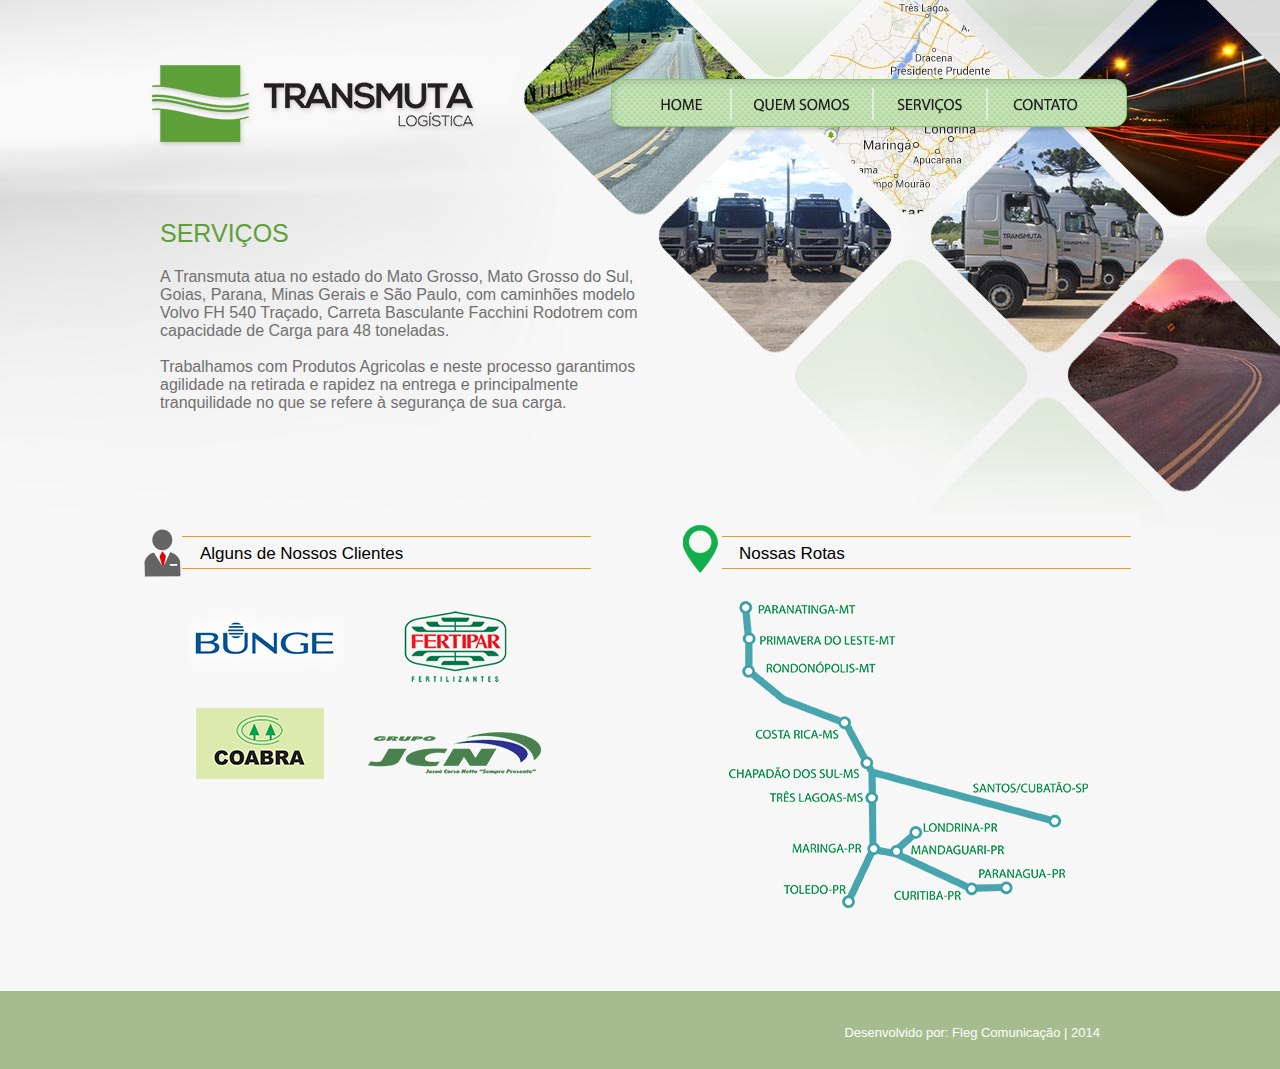
<file: indexe2c7-2.html>
<!DOCTYPE html PUBLIC "-//W3C//DTD XHTML 1.0 Transitional//EN" "http://www.w3.org/TR/xhtml1/DTD/xhtml1-transitional.dtd">
<html xmlns="../www.w3.org/1999/xhtml/index.html">

<!-- Mirrored from transmuta.com.br/index.asp?MODULO=servicos by HTTrack Website Copier/3.x [XR&CO'2014], Tue, 11 Jan 2022 15:33:18 GMT -->
<head>
<meta charset="UTF-8">
<link rel="stylesheet" type="text/css" href="css/estilo.css"/>
<title>Transmuta - Logística</title>
<script type="text/javascript" src="scripts/all.js"></script>
<link rel="shortcut icon" href="fig/geral/favicon.ico" type="image/x-icon" />
<link rel="image_src" href="fig/geral/share_all.html"/>
<link rel="canonical" href="index.html"/>
<meta http-equiv="content-language" content="pt-br" />
<meta name="title" content="Transmuta - Logística"/>
<meta name="description" content="Transmuta - Logística" />
<meta name="keywords" content="transmuta, logística, transporte, transportadora, carga, soja, alimentos, cereais, milho, sorgo, milheto, caroço de algodão, algodão, fribrilha, adubos" />
<meta name="robots" content="index,follow" />
<meta name="googlebot" content="index,follow" />
<meta name="author" content="Fleg Comunicação" />
<meta name="revisit-after" content="10 days" />
<meta name="reply-to" content="beto@fleg.com.br" />


</head>
<body onload="MM_preloadImages('fig/fleg_hover.html','fig/menu/home_on.png','fig/menu/quemsomos_on.png','fig/menu/servicos_on.png','fig/menu/contato_on.png')">

<div class="corpo">

<div class="topo"><table width="983" border="0" align="center" cellpadding="0" cellspacing="0">
  <tr>
   <td width="333" height="61">&nbsp;</td>
   <td width="129">&nbsp;</td>
   <td width="521">&nbsp;</td>
   </tr>
  <tr>
   <td><a href="index-2.html"><img src="fig/logo.jpg" width="333" height="86" /></a></td>
   <td>&nbsp;</td>
   <td align="center" valign="top"><table width="521" border="0" align="center" cellpadding="0" cellspacing="0">
     <tr>
       <td colspan="4">&nbsp;</td>
       </tr>
     <tr>
       <td width="119"><a href="indexf17e-2.html?MODULO=home" target="_self" onmouseover="MM_swapImage('Image77','','fig/menu/home_on.png',1)" onmouseout="MM_swapImgRestore()"><img src="fig/menu/home_off.png" width="119" height="48" id="Image77" /></a></td>
       <td width="142"><a href="index5628-2.html?MODULO=quemsomos" target="_self" onmouseover="MM_swapImage('Image78','','fig/menu/quemsomos_on.png',1)" onmouseout="MM_swapImgRestore()"><img src="fig/menu/quemsomos_off.png" width="142" height="48" id="Image78" /></a></td>
       <td width="114"><a href="indexe2c7-2.html?MODULO=servicos" target="_self" onmouseover="MM_swapImage('Image79','','fig/menu/servicos_on.png',1)" onmouseout="MM_swapImgRestore()"><img src="fig/menu/servicos_off.png" width="114" height="48" id="Image79" /></a></td>
       <td width="146"><a href="index5f8d-2.html?MODULO=contato" target="_self" onmouseover="MM_swapImage('Image80','','fig/menu/contato_on.png',1)" onmouseout="MM_swapImgRestore()"><img src="fig/menu/contato_off.png" width="146" height="48" id="Image80" /></a></td>
     </tr>
     <tr>
       <td colspan="4"><img src="fig/menu/sombra.png" width="521" height="8" /></td>
       </tr>
   </table></td>
   </tr>
</table></div>

  <div class="servicos">
    <table width="960" border="0" align="center" cellpadding="0" cellspacing="0">
    
      <tr>
       <td height="57" colspan="2"></td>
      </tr>
      <tr>
        <td width="480" height="32" class="titulos">SERVIÇOS</td>
       <td width="480" height="32"></td>
      </tr>
      <tr>
        <td colspan="2" height="19"></td>
      </tr>
      <tr>
        <td height="148" class="textos" valign="top">A Transmuta atua no estado do Mato Grosso, Mato Grosso do Sul, Goias, Parana, Minas Gerais e São Paulo, com caminhões modelo Volvo FH 540 Traçado, Carreta Basculante Facchini Rodotrem com capacidade de Carga para 48 toneladas.<br />
          <br />
        Trabalhamos com Produtos Agricolas e neste processo garantimos agilidade na retirada e rapidez na entrega e principalmente tranquilidade no que se refere à segurança de sua carga.</td>
       <td height="148" class="textos" valign="top">&nbsp;</td>
      </tr>
    </table>
  </div>


<br/><br/><br/>

<div class="box"><table width="1000" border="0" align="center" cellpadding="0" cellspacing="0">
  <tr>
    <td width="458" align="left" valign="middle" class="titulo_box_clientes"><span>Alguns de Nossos Clientes</span></td>
    <td width="81">&nbsp;</td>
    <td width="461" align="left" valign="middle" class="titulo_box_rotas"><span>Nossas Rotas</span></td>
  </tr>
  <tr>
    <td>&nbsp;</td>
    <td>&nbsp;</td>
    <td>&nbsp;</td>
  </tr>
  <tr>
    <td align="center" valign="top"><table width="380" border="0" align="center" cellpadding="5" cellspacing="5">
      <tr>
        <td width="156" align="center" valign="middle"><img src="img/clientes/logo_bunge.jpg" width="156" height="82" /></td>
        <td width="189" align="center" valign="middle"><img src="img/clientes/logo_fertipar.jpg" width="189" height="82" /></td>
      </tr>
      <tr>
        <td align="center" valign="middle"><img src="img/clientes/logo_coabra.jpg" width="156" height="82" /></td>
        <td align="center" valign="middle"><img src="img/clientes/logo_jcn.jpg" width="189" height="82" /></td>
      </tr>
    </table></td>
    <td>&nbsp;</td>
    <td align="center" valign="middle"><img src="fig/mapa.jpg" width="375" height="341" /></td>
  </tr>
</table></div>

<br/><br/><br/>
  
<div class="rodape">
    <table border="0" cellpadding="0" cellspacing="0" width="1000" align="center">
      <tr>
       <td colspan="3" height="28"></td>
      </tr>
      <tr>
       <td width="42"  height="26"></td>
       <td width="918" height="26" align="right" class="fleg">Desenvolvido por: <a  href="../www.fleg.com.br/index.html" target="_blank">Fleg Comunicação</a> | 2014</td>
       <td width="40"  height="26"></td>
      </tr>
      <tr>
       <td colspan="3" height="24"></td>
      </tr>
    </table>
  </div>
</div>
</body>

<!-- Mirrored from transmuta.com.br/index.asp?MODULO=servicos by HTTrack Website Copier/3.x [XR&CO'2014], Tue, 11 Jan 2022 15:33:18 GMT -->
</html>
</file>
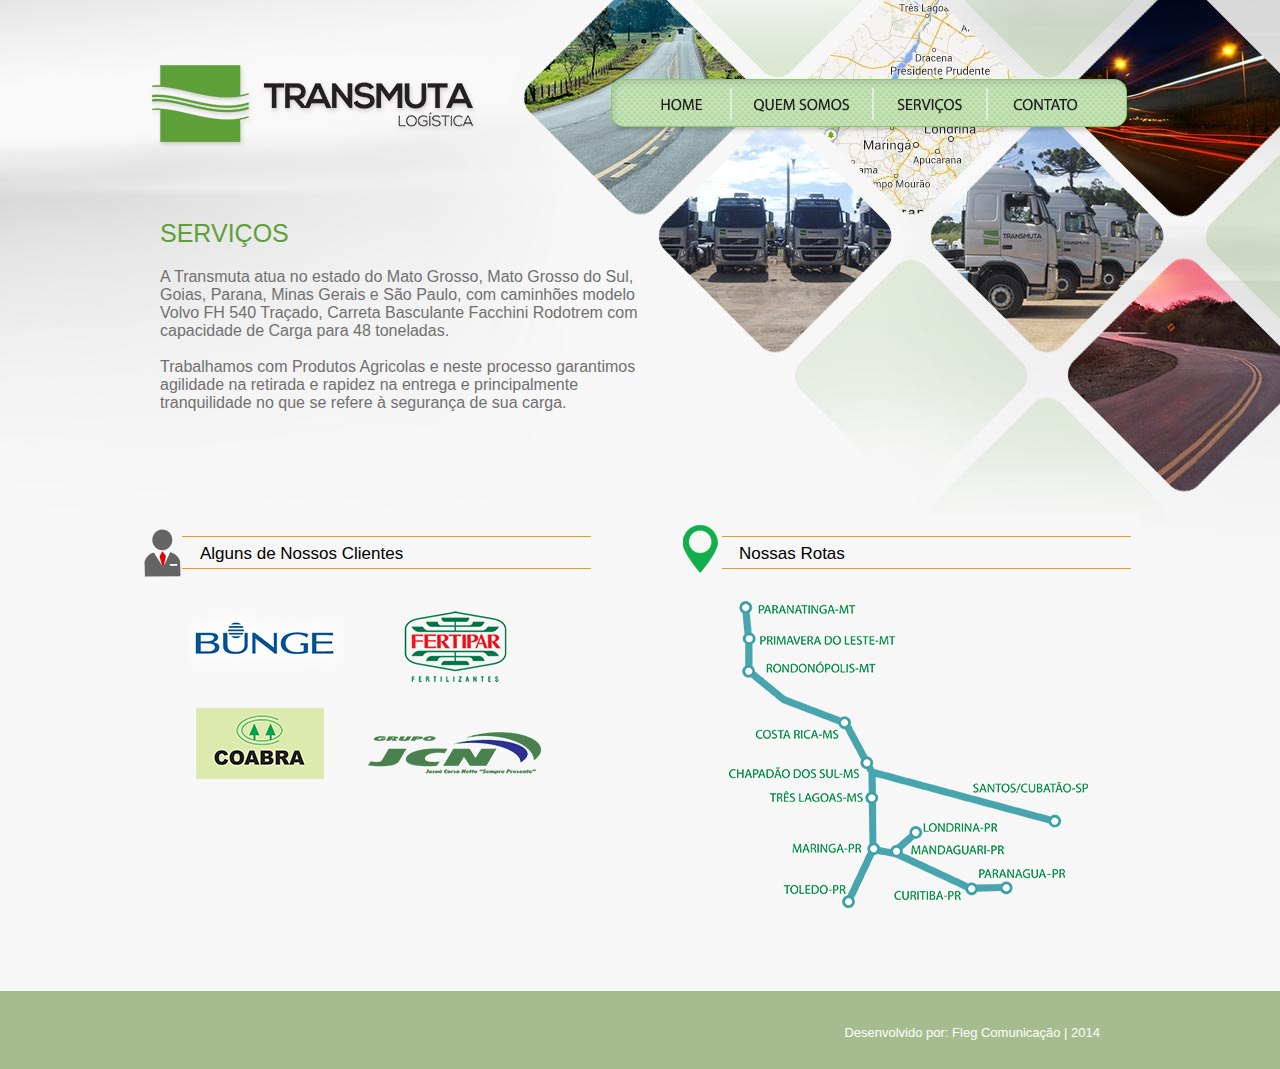
<file: indexe2c7.html>
<!DOCTYPE html PUBLIC "-//W3C//DTD XHTML 1.0 Transitional//EN" "http://www.w3.org/TR/xhtml1/DTD/xhtml1-transitional.dtd">
<html xmlns="../www.w3.org/1999/xhtml/index.html">

<!-- Mirrored from transmuta.com.br/?MODULO=servicos by HTTrack Website Copier/3.x [XR&CO'2014], Tue, 11 Jan 2022 15:33:17 GMT -->
<head>
<meta charset="UTF-8">
<link rel="stylesheet" type="text/css" href="css/estilo.css"/>
<title>Transmuta - Logística</title>
<script type="text/javascript" src="scripts/all.js"></script>
<link rel="shortcut icon" href="fig/geral/favicon.ico" type="image/x-icon" />
<link rel="image_src" href="fig/geral/share_all.html"/>
<link rel="canonical" href="index.html"/>
<meta http-equiv="content-language" content="pt-br" />
<meta name="title" content="Transmuta - Logística"/>
<meta name="description" content="Transmuta - Logística" />
<meta name="keywords" content="transmuta, logística, transporte, transportadora, carga, soja, alimentos, cereais, milho, sorgo, milheto, caroço de algodão, algodão, fribrilha, adubos" />
<meta name="robots" content="index,follow" />
<meta name="googlebot" content="index,follow" />
<meta name="author" content="Fleg Comunicação" />
<meta name="revisit-after" content="10 days" />
<meta name="reply-to" content="beto@fleg.com.br" />


</head>
<body onload="MM_preloadImages('fig/fleg_hover.html','fig/menu/home_on.png','fig/menu/quemsomos_on.png','fig/menu/servicos_on.png','fig/menu/contato_on.png')">

<div class="corpo">

<div class="topo"><table width="983" border="0" align="center" cellpadding="0" cellspacing="0">
  <tr>
   <td width="333" height="61">&nbsp;</td>
   <td width="129">&nbsp;</td>
   <td width="521">&nbsp;</td>
   </tr>
  <tr>
   <td><a href="index-2.html"><img src="fig/logo.jpg" width="333" height="86" /></a></td>
   <td>&nbsp;</td>
   <td align="center" valign="top"><table width="521" border="0" align="center" cellpadding="0" cellspacing="0">
     <tr>
       <td colspan="4">&nbsp;</td>
       </tr>
     <tr>
       <td width="119"><a href="indexf17e.html?MODULO=home" target="_self" onmouseover="MM_swapImage('Image77','','fig/menu/home_on.png',1)" onmouseout="MM_swapImgRestore()"><img src="fig/menu/home_off.png" width="119" height="48" id="Image77" /></a></td>
       <td width="142"><a href="index5628.html?MODULO=quemsomos" target="_self" onmouseover="MM_swapImage('Image78','','fig/menu/quemsomos_on.png',1)" onmouseout="MM_swapImgRestore()"><img src="fig/menu/quemsomos_off.png" width="142" height="48" id="Image78" /></a></td>
       <td width="114"><a href="indexe2c7.html?MODULO=servicos" target="_self" onmouseover="MM_swapImage('Image79','','fig/menu/servicos_on.png',1)" onmouseout="MM_swapImgRestore()"><img src="fig/menu/servicos_off.png" width="114" height="48" id="Image79" /></a></td>
       <td width="146"><a href="index5f8d.html?MODULO=contato" target="_self" onmouseover="MM_swapImage('Image80','','fig/menu/contato_on.png',1)" onmouseout="MM_swapImgRestore()"><img src="fig/menu/contato_off.png" width="146" height="48" id="Image80" /></a></td>
     </tr>
     <tr>
       <td colspan="4"><img src="fig/menu/sombra.png" width="521" height="8" /></td>
       </tr>
   </table></td>
   </tr>
</table></div>

  <div class="servicos">
    <table width="960" border="0" align="center" cellpadding="0" cellspacing="0">
    
      <tr>
       <td height="57" colspan="2"></td>
      </tr>
      <tr>
        <td width="480" height="32" class="titulos">SERVIÇOS</td>
       <td width="480" height="32"></td>
      </tr>
      <tr>
        <td colspan="2" height="19"></td>
      </tr>
      <tr>
        <td height="148" class="textos" valign="top">A Transmuta atua no estado do Mato Grosso, Mato Grosso do Sul, Goias, Parana, Minas Gerais e São Paulo, com caminhões modelo Volvo FH 540 Traçado, Carreta Basculante Facchini Rodotrem com capacidade de Carga para 48 toneladas.<br />
          <br />
        Trabalhamos com Produtos Agricolas e neste processo garantimos agilidade na retirada e rapidez na entrega e principalmente tranquilidade no que se refere à segurança de sua carga.</td>
       <td height="148" class="textos" valign="top">&nbsp;</td>
      </tr>
    </table>
  </div>


<br/><br/><br/>

<div class="box"><table width="1000" border="0" align="center" cellpadding="0" cellspacing="0">
  <tr>
    <td width="458" align="left" valign="middle" class="titulo_box_clientes"><span>Alguns de Nossos Clientes</span></td>
    <td width="81">&nbsp;</td>
    <td width="461" align="left" valign="middle" class="titulo_box_rotas"><span>Nossas Rotas</span></td>
  </tr>
  <tr>
    <td>&nbsp;</td>
    <td>&nbsp;</td>
    <td>&nbsp;</td>
  </tr>
  <tr>
    <td align="center" valign="top"><table width="380" border="0" align="center" cellpadding="5" cellspacing="5">
      <tr>
        <td width="156" align="center" valign="middle"><img src="img/clientes/logo_bunge.jpg" width="156" height="82" /></td>
        <td width="189" align="center" valign="middle"><img src="img/clientes/logo_fertipar.jpg" width="189" height="82" /></td>
      </tr>
      <tr>
        <td align="center" valign="middle"><img src="img/clientes/logo_coabra.jpg" width="156" height="82" /></td>
        <td align="center" valign="middle"><img src="img/clientes/logo_jcn.jpg" width="189" height="82" /></td>
      </tr>
    </table></td>
    <td>&nbsp;</td>
    <td align="center" valign="middle"><img src="fig/mapa.jpg" width="375" height="341" /></td>
  </tr>
</table></div>

<br/><br/><br/>
  
<div class="rodape">
    <table border="0" cellpadding="0" cellspacing="0" width="1000" align="center">
      <tr>
       <td colspan="3" height="28"></td>
      </tr>
      <tr>
       <td width="42"  height="26"></td>
       <td width="918" height="26" align="right" class="fleg">Desenvolvido por: <a  href="../www.fleg.com.br/index.html" target="_blank">Fleg Comunicação</a> | 2014</td>
       <td width="40"  height="26"></td>
      </tr>
      <tr>
       <td colspan="3" height="24"></td>
      </tr>
    </table>
  </div>
</div>
</body>

<!-- Mirrored from transmuta.com.br/?MODULO=servicos by HTTrack Website Copier/3.x [XR&CO'2014], Tue, 11 Jan 2022 15:33:17 GMT -->
</html>
</file>
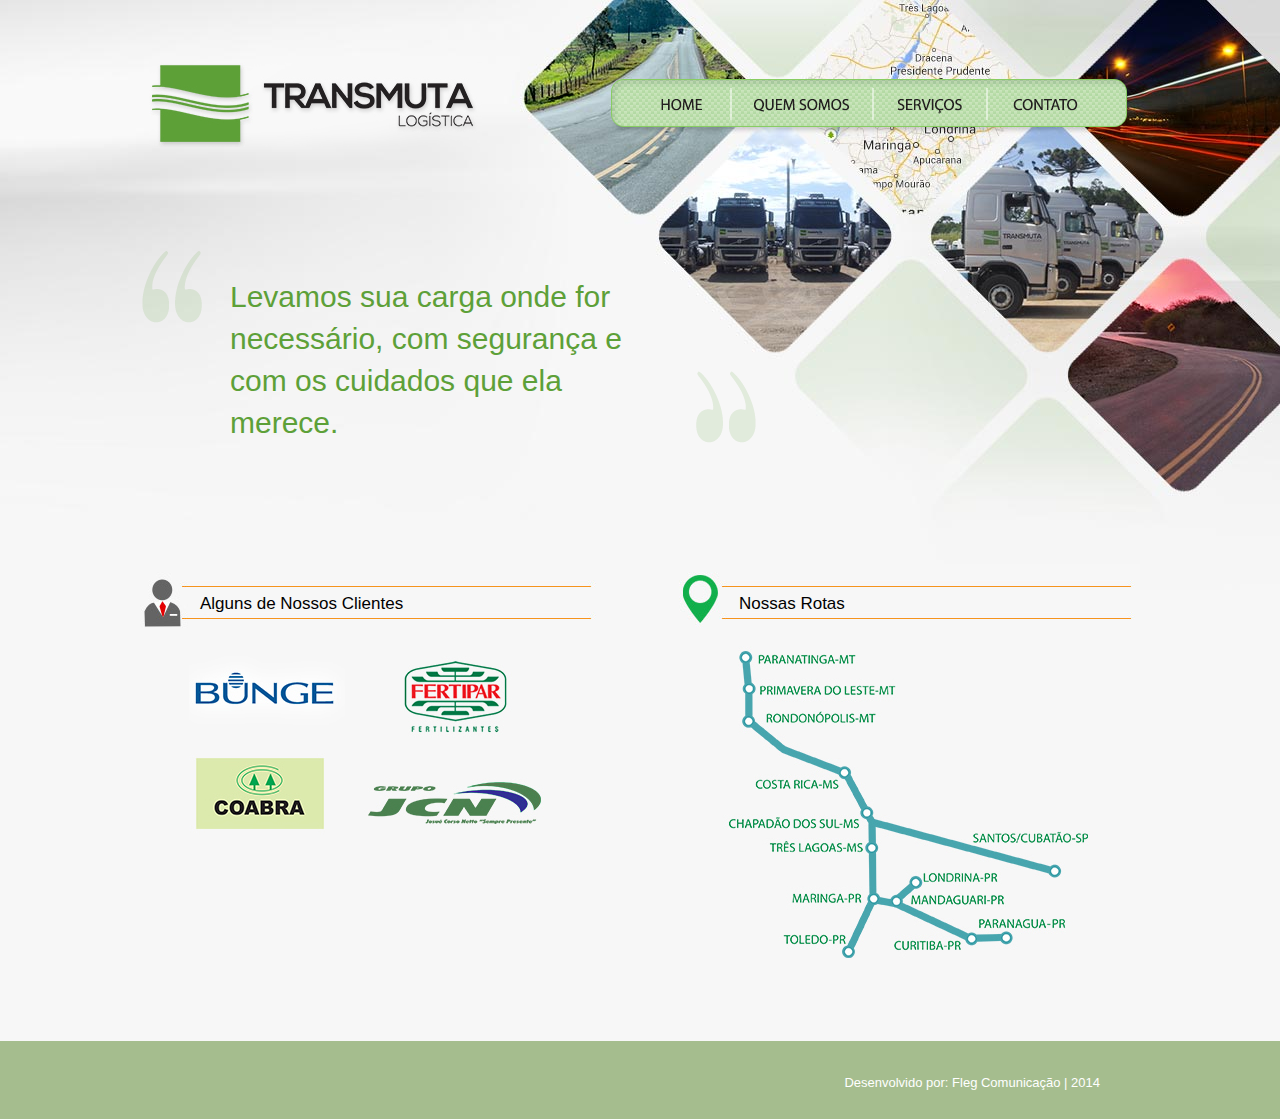
<file: indexf17e-2.html>
<!DOCTYPE html PUBLIC "-//W3C//DTD XHTML 1.0 Transitional//EN" "http://www.w3.org/TR/xhtml1/DTD/xhtml1-transitional.dtd">
<html xmlns="../www.w3.org/1999/xhtml/index.html">

<!-- Mirrored from transmuta.com.br/index.asp?MODULO=home by HTTrack Website Copier/3.x [XR&CO'2014], Tue, 11 Jan 2022 15:33:18 GMT -->
<head>
<meta charset="UTF-8">
<link rel="stylesheet" type="text/css" href="css/estilo.css"/>
<title>Transmuta - Logística</title>
<script type="text/javascript" src="scripts/all.js"></script>
<link rel="shortcut icon" href="fig/geral/favicon.ico" type="image/x-icon" />
<link rel="image_src" href="fig/geral/share_all.html"/>
<link rel="canonical" href="index.html"/>
<meta http-equiv="content-language" content="pt-br" />
<meta name="title" content="Transmuta - Logística"/>
<meta name="description" content="Transmuta - Logística" />
<meta name="keywords" content="transmuta, logística, transporte, transportadora, carga, soja, alimentos, cereais, milho, sorgo, milheto, caroço de algodão, algodão, fribrilha, adubos" />
<meta name="robots" content="index,follow" />
<meta name="googlebot" content="index,follow" />
<meta name="author" content="Fleg Comunicação" />
<meta name="revisit-after" content="10 days" />
<meta name="reply-to" content="beto@fleg.com.br" />


</head>
<body onload="MM_preloadImages('fig/fleg_hover.html','fig/menu/home_on.png','fig/menu/quemsomos_on.png','fig/menu/servicos_on.png','fig/menu/contato_on.png')">

<div class="corpo">

<div class="topo"><table width="983" border="0" align="center" cellpadding="0" cellspacing="0">
  <tr>
   <td width="333" height="61">&nbsp;</td>
   <td width="129">&nbsp;</td>
   <td width="521">&nbsp;</td>
   </tr>
  <tr>
   <td><a href="index-2.html"><img src="fig/logo.jpg" width="333" height="86" /></a></td>
   <td>&nbsp;</td>
   <td align="center" valign="top"><table width="521" border="0" align="center" cellpadding="0" cellspacing="0">
     <tr>
       <td colspan="4">&nbsp;</td>
       </tr>
     <tr>
       <td width="119"><a href="indexf17e-2.html?MODULO=home" target="_self" onmouseover="MM_swapImage('Image77','','fig/menu/home_on.png',1)" onmouseout="MM_swapImgRestore()"><img src="fig/menu/home_off.png" width="119" height="48" id="Image77" /></a></td>
       <td width="142"><a href="index5628-2.html?MODULO=quemsomos" target="_self" onmouseover="MM_swapImage('Image78','','fig/menu/quemsomos_on.png',1)" onmouseout="MM_swapImgRestore()"><img src="fig/menu/quemsomos_off.png" width="142" height="48" id="Image78" /></a></td>
       <td width="114"><a href="indexe2c7-2.html?MODULO=servicos" target="_self" onmouseover="MM_swapImage('Image79','','fig/menu/servicos_on.png',1)" onmouseout="MM_swapImgRestore()"><img src="fig/menu/servicos_off.png" width="114" height="48" id="Image79" /></a></td>
       <td width="146"><a href="index5f8d-2.html?MODULO=contato" target="_self" onmouseover="MM_swapImage('Image80','','fig/menu/contato_on.png',1)" onmouseout="MM_swapImgRestore()"><img src="fig/menu/contato_off.png" width="146" height="48" id="Image80" /></a></td>
     </tr>
     <tr>
       <td colspan="4"><img src="fig/menu/sombra.png" width="521" height="8" /></td>
       </tr>
   </table></td>
   </tr>
</table></div>


  <div class="home">
    <table width="1000" border="0" align="center" cellpadding="0" cellspacing="0">
      <tr>
        <td height="90" colspan="4" align="left" valign="top">&nbsp;</td>
      </tr>
      <tr>
        <td width="90" height="170" align="left" valign="top"><img src="fig/home_aspas_01.png" width="68" height="74" /></td>
        <td width="446" height="170" align="left" valign="middle" class="texto-home">Levamos sua carga onde for<br />
        necess&aacute;rio, com seguran&ccedil;a e<br />
        com os cuidados que ela merece.</td>
        <td width="80" height="170" align="right" valign="bottom"><img src="fig/home_aspas_02.png" width="66" height="76" /></td>
        <td width="384" height="170" align="left" valign="top">&nbsp;</td>
      </tr>
    </table>
  </div>


<br/><br/><br/>

<div class="box"><table width="1000" border="0" align="center" cellpadding="0" cellspacing="0">
  <tr>
    <td width="458" align="left" valign="middle" class="titulo_box_clientes"><span>Alguns de Nossos Clientes</span></td>
    <td width="81">&nbsp;</td>
    <td width="461" align="left" valign="middle" class="titulo_box_rotas"><span>Nossas Rotas</span></td>
  </tr>
  <tr>
    <td>&nbsp;</td>
    <td>&nbsp;</td>
    <td>&nbsp;</td>
  </tr>
  <tr>
    <td align="center" valign="top"><table width="380" border="0" align="center" cellpadding="5" cellspacing="5">
      <tr>
        <td width="156" align="center" valign="middle"><img src="img/clientes/logo_bunge.jpg" width="156" height="82" /></td>
        <td width="189" align="center" valign="middle"><img src="img/clientes/logo_fertipar.jpg" width="189" height="82" /></td>
      </tr>
      <tr>
        <td align="center" valign="middle"><img src="img/clientes/logo_coabra.jpg" width="156" height="82" /></td>
        <td align="center" valign="middle"><img src="img/clientes/logo_jcn.jpg" width="189" height="82" /></td>
      </tr>
    </table></td>
    <td>&nbsp;</td>
    <td align="center" valign="middle"><img src="fig/mapa.jpg" width="375" height="341" /></td>
  </tr>
</table></div>

<br/><br/><br/>
  
<div class="rodape">
    <table border="0" cellpadding="0" cellspacing="0" width="1000" align="center">
      <tr>
       <td colspan="3" height="28"></td>
      </tr>
      <tr>
       <td width="42"  height="26"></td>
       <td width="918" height="26" align="right" class="fleg">Desenvolvido por: <a  href="../www.fleg.com.br/index.html" target="_blank">Fleg Comunicação</a> | 2014</td>
       <td width="40"  height="26"></td>
      </tr>
      <tr>
       <td colspan="3" height="24"></td>
      </tr>
    </table>
  </div>
</div>
</body>

<!-- Mirrored from transmuta.com.br/index.asp?MODULO=home by HTTrack Website Copier/3.x [XR&CO'2014], Tue, 11 Jan 2022 15:33:18 GMT -->
</html>
</file>
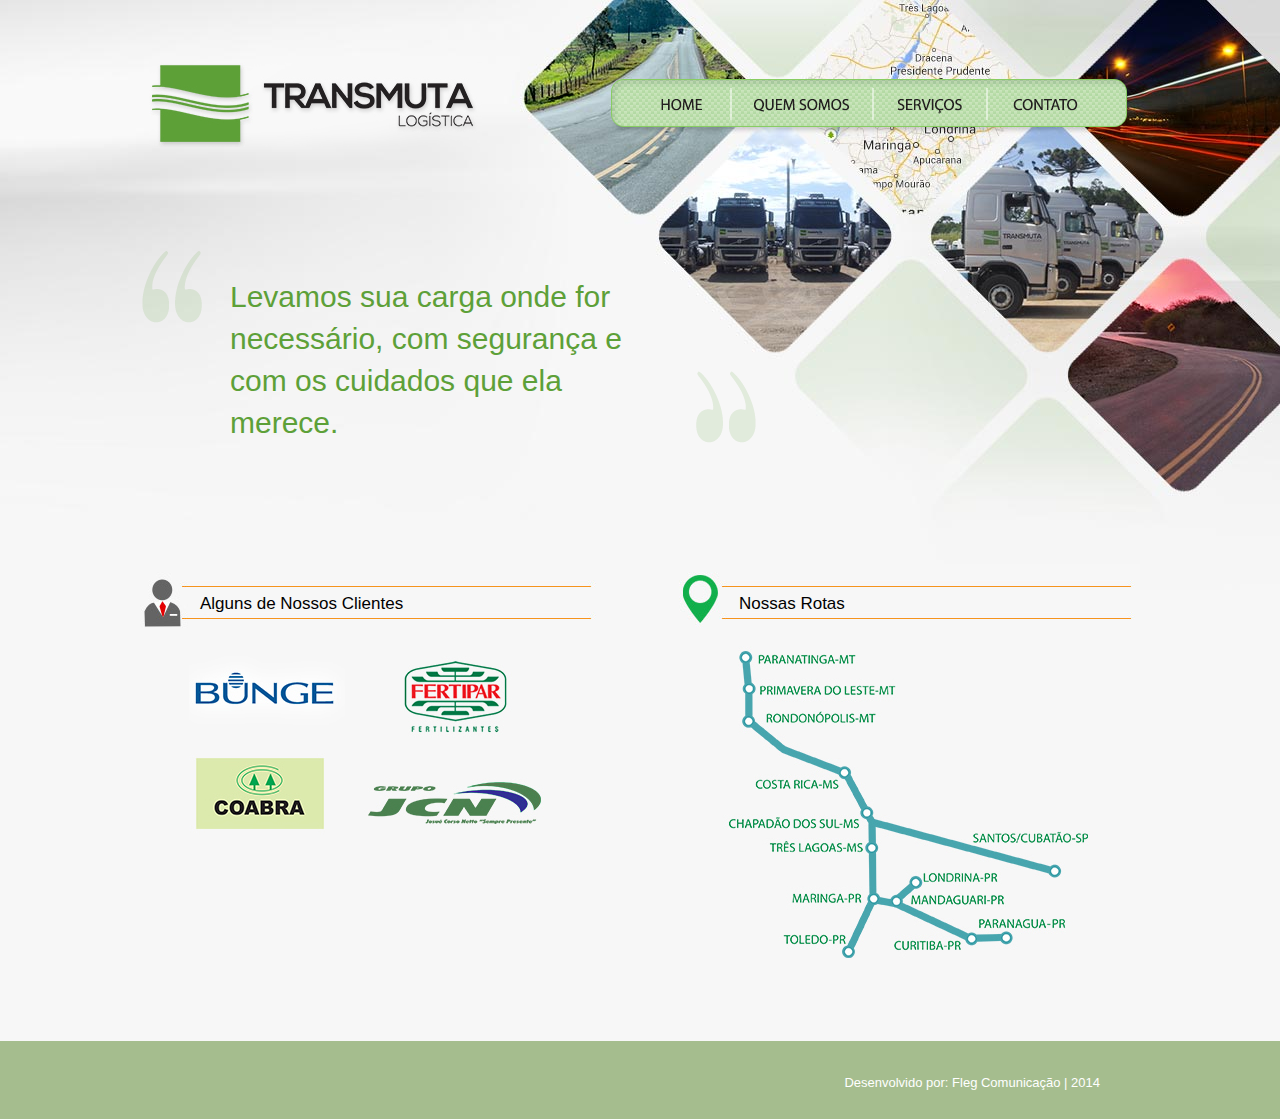
<file: indexf17e.html>
<!DOCTYPE html PUBLIC "-//W3C//DTD XHTML 1.0 Transitional//EN" "http://www.w3.org/TR/xhtml1/DTD/xhtml1-transitional.dtd">
<html xmlns="../www.w3.org/1999/xhtml/index.html">

<!-- Mirrored from transmuta.com.br/?MODULO=home by HTTrack Website Copier/3.x [XR&CO'2014], Tue, 11 Jan 2022 15:33:17 GMT -->
<head>
<meta charset="UTF-8">
<link rel="stylesheet" type="text/css" href="css/estilo.css"/>
<title>Transmuta - Logística</title>
<script type="text/javascript" src="scripts/all.js"></script>
<link rel="shortcut icon" href="fig/geral/favicon.ico" type="image/x-icon" />
<link rel="image_src" href="fig/geral/share_all.html"/>
<link rel="canonical" href="index.html"/>
<meta http-equiv="content-language" content="pt-br" />
<meta name="title" content="Transmuta - Logística"/>
<meta name="description" content="Transmuta - Logística" />
<meta name="keywords" content="transmuta, logística, transporte, transportadora, carga, soja, alimentos, cereais, milho, sorgo, milheto, caroço de algodão, algodão, fribrilha, adubos" />
<meta name="robots" content="index,follow" />
<meta name="googlebot" content="index,follow" />
<meta name="author" content="Fleg Comunicação" />
<meta name="revisit-after" content="10 days" />
<meta name="reply-to" content="beto@fleg.com.br" />


</head>
<body onload="MM_preloadImages('fig/fleg_hover.html','fig/menu/home_on.png','fig/menu/quemsomos_on.png','fig/menu/servicos_on.png','fig/menu/contato_on.png')">

<div class="corpo">

<div class="topo"><table width="983" border="0" align="center" cellpadding="0" cellspacing="0">
  <tr>
   <td width="333" height="61">&nbsp;</td>
   <td width="129">&nbsp;</td>
   <td width="521">&nbsp;</td>
   </tr>
  <tr>
   <td><a href="index-2.html"><img src="fig/logo.jpg" width="333" height="86" /></a></td>
   <td>&nbsp;</td>
   <td align="center" valign="top"><table width="521" border="0" align="center" cellpadding="0" cellspacing="0">
     <tr>
       <td colspan="4">&nbsp;</td>
       </tr>
     <tr>
       <td width="119"><a href="indexf17e.html?MODULO=home" target="_self" onmouseover="MM_swapImage('Image77','','fig/menu/home_on.png',1)" onmouseout="MM_swapImgRestore()"><img src="fig/menu/home_off.png" width="119" height="48" id="Image77" /></a></td>
       <td width="142"><a href="index5628.html?MODULO=quemsomos" target="_self" onmouseover="MM_swapImage('Image78','','fig/menu/quemsomos_on.png',1)" onmouseout="MM_swapImgRestore()"><img src="fig/menu/quemsomos_off.png" width="142" height="48" id="Image78" /></a></td>
       <td width="114"><a href="indexe2c7.html?MODULO=servicos" target="_self" onmouseover="MM_swapImage('Image79','','fig/menu/servicos_on.png',1)" onmouseout="MM_swapImgRestore()"><img src="fig/menu/servicos_off.png" width="114" height="48" id="Image79" /></a></td>
       <td width="146"><a href="index5f8d.html?MODULO=contato" target="_self" onmouseover="MM_swapImage('Image80','','fig/menu/contato_on.png',1)" onmouseout="MM_swapImgRestore()"><img src="fig/menu/contato_off.png" width="146" height="48" id="Image80" /></a></td>
     </tr>
     <tr>
       <td colspan="4"><img src="fig/menu/sombra.png" width="521" height="8" /></td>
       </tr>
   </table></td>
   </tr>
</table></div>


  <div class="home">
    <table width="1000" border="0" align="center" cellpadding="0" cellspacing="0">
      <tr>
        <td height="90" colspan="4" align="left" valign="top">&nbsp;</td>
      </tr>
      <tr>
        <td width="90" height="170" align="left" valign="top"><img src="fig/home_aspas_01.png" width="68" height="74" /></td>
        <td width="446" height="170" align="left" valign="middle" class="texto-home">Levamos sua carga onde for<br />
        necess&aacute;rio, com seguran&ccedil;a e<br />
        com os cuidados que ela merece.</td>
        <td width="80" height="170" align="right" valign="bottom"><img src="fig/home_aspas_02.png" width="66" height="76" /></td>
        <td width="384" height="170" align="left" valign="top">&nbsp;</td>
      </tr>
    </table>
  </div>


<br/><br/><br/>

<div class="box"><table width="1000" border="0" align="center" cellpadding="0" cellspacing="0">
  <tr>
    <td width="458" align="left" valign="middle" class="titulo_box_clientes"><span>Alguns de Nossos Clientes</span></td>
    <td width="81">&nbsp;</td>
    <td width="461" align="left" valign="middle" class="titulo_box_rotas"><span>Nossas Rotas</span></td>
  </tr>
  <tr>
    <td>&nbsp;</td>
    <td>&nbsp;</td>
    <td>&nbsp;</td>
  </tr>
  <tr>
    <td align="center" valign="top"><table width="380" border="0" align="center" cellpadding="5" cellspacing="5">
      <tr>
        <td width="156" align="center" valign="middle"><img src="img/clientes/logo_bunge.jpg" width="156" height="82" /></td>
        <td width="189" align="center" valign="middle"><img src="img/clientes/logo_fertipar.jpg" width="189" height="82" /></td>
      </tr>
      <tr>
        <td align="center" valign="middle"><img src="img/clientes/logo_coabra.jpg" width="156" height="82" /></td>
        <td align="center" valign="middle"><img src="img/clientes/logo_jcn.jpg" width="189" height="82" /></td>
      </tr>
    </table></td>
    <td>&nbsp;</td>
    <td align="center" valign="middle"><img src="fig/mapa.jpg" width="375" height="341" /></td>
  </tr>
</table></div>

<br/><br/><br/>
  
<div class="rodape">
    <table border="0" cellpadding="0" cellspacing="0" width="1000" align="center">
      <tr>
       <td colspan="3" height="28"></td>
      </tr>
      <tr>
       <td width="42"  height="26"></td>
       <td width="918" height="26" align="right" class="fleg">Desenvolvido por: <a  href="../www.fleg.com.br/index.html" target="_blank">Fleg Comunicação</a> | 2014</td>
       <td width="40"  height="26"></td>
      </tr>
      <tr>
       <td colspan="3" height="24"></td>
      </tr>
    </table>
  </div>
</div>
</body>

<!-- Mirrored from transmuta.com.br/?MODULO=home by HTTrack Website Copier/3.x [XR&CO'2014], Tue, 11 Jan 2022 15:33:17 GMT -->
</html>
</file>
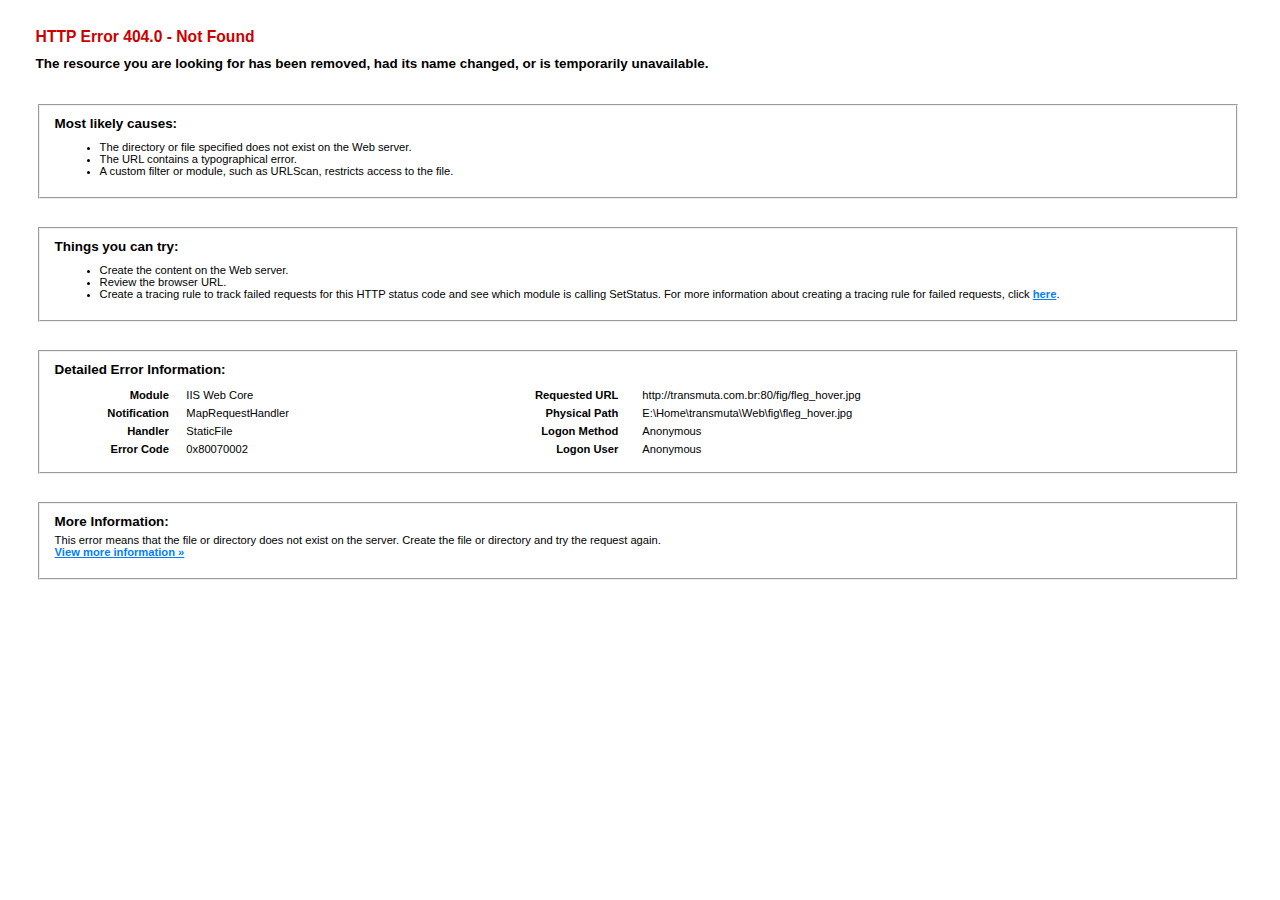
<file: fig/fleg_hover.html>
<!DOCTYPE html PUBLIC "-//W3C//DTD XHTML 1.0 Strict//EN" "http://www.w3.org/TR/xhtml1/DTD/xhtml1-strict.dtd"> 
<html xmlns="http://www.w3.org/1999/xhtml"> 
<head> 
<title>IIS 10.0 Detailed Error - 404.0 - Not Found</title> 
<style type="text/css"> 
<!-- 
body{margin:0;font-size:.7em;font-family:Verdana,Arial,Helvetica,sans-serif;} 
code{margin:0;color:#006600;font-size:1.1em;font-weight:bold;} 
.config_source code{font-size:.8em;color:#000000;} 
pre{margin:0;font-size:1.4em;word-wrap:break-word;} 
ul,ol{margin:10px 0 10px 5px;} 
ul.first,ol.first{margin-top:5px;} 
fieldset{padding:0 15px 10px 15px;word-break:break-all;} 
.summary-container fieldset{padding-bottom:5px;margin-top:4px;} 
legend.no-expand-all{padding:2px 15px 4px 10px;margin:0 0 0 -12px;} 
legend{color:#333333;;margin:4px 0 8px -12px;_margin-top:0px; 
font-weight:bold;font-size:1em;} 
a:link,a:visited{color:#007EFF;font-weight:bold;} 
a:hover{text-decoration:none;} 
h1{font-size:2.4em;margin:0;color:#FFF;} 
h2{font-size:1.7em;margin:0;color:#CC0000;} 
h3{font-size:1.4em;margin:10px 0 0 0;color:#CC0000;} 
h4{font-size:1.2em;margin:10px 0 5px 0; 
}#header{width:96%;margin:0 0 0 0;padding:6px 2% 6px 2%;font-family:"trebuchet MS",Verdana,sans-serif; 
 color:#FFF;background-color:#5C87B2; 
}#content{margin:0 0 0 2%;position:relative;} 
.summary-container,.content-container{background:#FFF;width:96%;margin-top:8px;padding:10px;position:relative;} 
.content-container p{margin:0 0 10px 0; 
}#details-left{width:35%;float:left;margin-right:2%; 
}#details-right{width:63%;float:left;overflow:hidden; 
}#server_version{width:96%;_height:1px;min-height:1px;margin:0 0 5px 0;padding:11px 2% 8px 2%;color:#FFFFFF; 
 background-color:#5A7FA5;border-bottom:1px solid #C1CFDD;border-top:1px solid #4A6C8E;font-weight:normal; 
 font-size:1em;color:#FFF;text-align:right; 
}#server_version p{margin:5px 0;} 
table{margin:4px 0 4px 0;width:100%;border:none;} 
td,th{vertical-align:top;padding:3px 0;text-align:left;font-weight:normal;border:none;} 
th{width:30%;text-align:right;padding-right:2%;font-weight:bold;} 
thead th{background-color:#ebebeb;width:25%; 
}#details-right th{width:20%;} 
table tr.alt td,table tr.alt th{} 
.highlight-code{color:#CC0000;font-weight:bold;font-style:italic;} 
.clear{clear:both;} 
.preferred{padding:0 5px 2px 5px;font-weight:normal;background:#006633;color:#FFF;font-size:.8em;} 
--> 
</style> 
 
</head> 
<body> 
<div id="content"> 
<div class="content-container"> 
  <h3>HTTP Error 404.0 - Not Found</h3> 
  <h4>The resource you are looking for has been removed, had its name changed, or is temporarily unavailable.</h4> 
</div> 
<div class="content-container"> 
 <fieldset><h4>Most likely causes:</h4> 
  <ul> 	<li>The directory or file specified does not exist on the Web server.</li> 	<li>The URL contains a typographical error.</li> 	<li>A custom filter or module, such as URLScan, restricts access to the file.</li> </ul> 
 </fieldset> 
</div> 
<div class="content-container"> 
 <fieldset><h4>Things you can try:</h4> 
  <ul> 	<li>Create the content on the Web server.</li> 	<li>Review the browser URL.</li> 	<li>Create a tracing rule to track failed requests for this HTTP status code and see which module is calling SetStatus. For more information about creating a tracing rule for failed requests, click <a href="http://go.microsoft.com/fwlink/?LinkID=66439">here</a>. </li> </ul> 
 </fieldset> 
</div> 
 
<div class="content-container"> 
 <fieldset><h4>Detailed Error Information:</h4> 
  <div id="details-left"> 
   <table border="0" cellpadding="0" cellspacing="0"> 
    <tr class="alt"><th>Module</th><td>&nbsp;&nbsp;&nbsp;IIS Web Core</td></tr> 
    <tr><th>Notification</th><td>&nbsp;&nbsp;&nbsp;MapRequestHandler</td></tr> 
    <tr class="alt"><th>Handler</th><td>&nbsp;&nbsp;&nbsp;StaticFile</td></tr> 
    <tr><th>Error Code</th><td>&nbsp;&nbsp;&nbsp;0x80070002</td></tr> 
     
   </table> 
  </div> 
  <div id="details-right"> 
   <table border="0" cellpadding="0" cellspacing="0"> 
    <tr class="alt"><th>Requested URL</th><td>&nbsp;&nbsp;&nbsp;http://transmuta.com.br:80/fig/fleg_hover.jpg</td></tr> 
    <tr><th>Physical Path</th><td>&nbsp;&nbsp;&nbsp;E:\Home\transmuta\Web\fig\fleg_hover.jpg</td></tr> 
    <tr class="alt"><th>Logon Method</th><td>&nbsp;&nbsp;&nbsp;Anonymous</td></tr> 
    <tr><th>Logon User</th><td>&nbsp;&nbsp;&nbsp;Anonymous</td></tr> 
     
   </table> 
   <div class="clear"></div> 
  </div> 
 </fieldset> 
</div> 
 
<div class="content-container"> 
 <fieldset><h4>More Information:</h4> 
  This error means that the file or directory does not exist on the server. Create the file or directory and try the request again. 
  <p><a href="http://go.microsoft.com/fwlink/?LinkID=62293&amp;IIS70Error=404,0,0x80070002,14393">View more information &raquo;</a></p> 
   
 </fieldset> 
</div> 
</div> 
</body> 
</html>
</file>
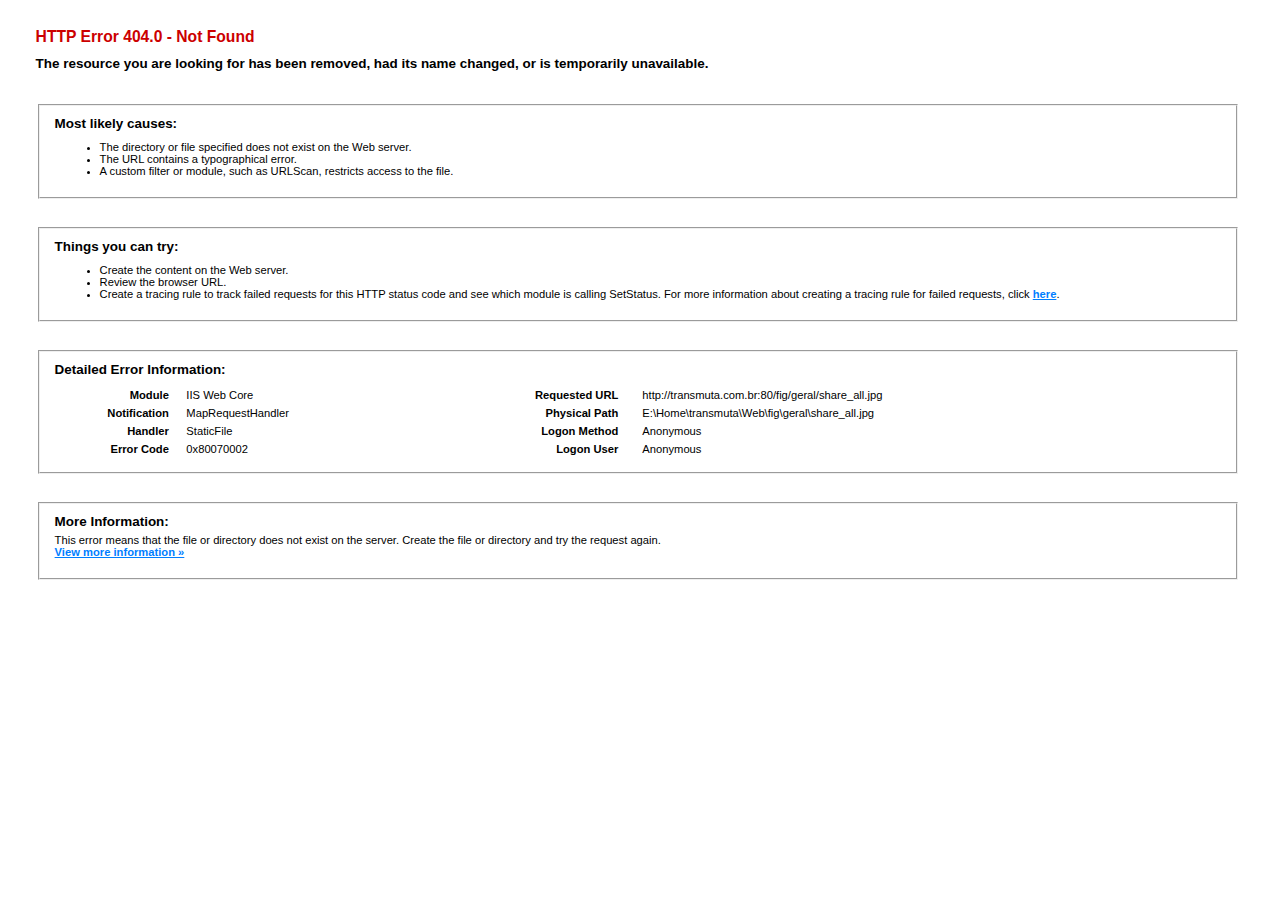
<file: fig/geral/share_all.html>
<!DOCTYPE html PUBLIC "-//W3C//DTD XHTML 1.0 Strict//EN" "http://www.w3.org/TR/xhtml1/DTD/xhtml1-strict.dtd"> 
<html xmlns="http://www.w3.org/1999/xhtml"> 
<head> 
<title>IIS 10.0 Detailed Error - 404.0 - Not Found</title> 
<style type="text/css"> 
<!-- 
body{margin:0;font-size:.7em;font-family:Verdana,Arial,Helvetica,sans-serif;} 
code{margin:0;color:#006600;font-size:1.1em;font-weight:bold;} 
.config_source code{font-size:.8em;color:#000000;} 
pre{margin:0;font-size:1.4em;word-wrap:break-word;} 
ul,ol{margin:10px 0 10px 5px;} 
ul.first,ol.first{margin-top:5px;} 
fieldset{padding:0 15px 10px 15px;word-break:break-all;} 
.summary-container fieldset{padding-bottom:5px;margin-top:4px;} 
legend.no-expand-all{padding:2px 15px 4px 10px;margin:0 0 0 -12px;} 
legend{color:#333333;;margin:4px 0 8px -12px;_margin-top:0px; 
font-weight:bold;font-size:1em;} 
a:link,a:visited{color:#007EFF;font-weight:bold;} 
a:hover{text-decoration:none;} 
h1{font-size:2.4em;margin:0;color:#FFF;} 
h2{font-size:1.7em;margin:0;color:#CC0000;} 
h3{font-size:1.4em;margin:10px 0 0 0;color:#CC0000;} 
h4{font-size:1.2em;margin:10px 0 5px 0; 
}#header{width:96%;margin:0 0 0 0;padding:6px 2% 6px 2%;font-family:"trebuchet MS",Verdana,sans-serif; 
 color:#FFF;background-color:#5C87B2; 
}#content{margin:0 0 0 2%;position:relative;} 
.summary-container,.content-container{background:#FFF;width:96%;margin-top:8px;padding:10px;position:relative;} 
.content-container p{margin:0 0 10px 0; 
}#details-left{width:35%;float:left;margin-right:2%; 
}#details-right{width:63%;float:left;overflow:hidden; 
}#server_version{width:96%;_height:1px;min-height:1px;margin:0 0 5px 0;padding:11px 2% 8px 2%;color:#FFFFFF; 
 background-color:#5A7FA5;border-bottom:1px solid #C1CFDD;border-top:1px solid #4A6C8E;font-weight:normal; 
 font-size:1em;color:#FFF;text-align:right; 
}#server_version p{margin:5px 0;} 
table{margin:4px 0 4px 0;width:100%;border:none;} 
td,th{vertical-align:top;padding:3px 0;text-align:left;font-weight:normal;border:none;} 
th{width:30%;text-align:right;padding-right:2%;font-weight:bold;} 
thead th{background-color:#ebebeb;width:25%; 
}#details-right th{width:20%;} 
table tr.alt td,table tr.alt th{} 
.highlight-code{color:#CC0000;font-weight:bold;font-style:italic;} 
.clear{clear:both;} 
.preferred{padding:0 5px 2px 5px;font-weight:normal;background:#006633;color:#FFF;font-size:.8em;} 
--> 
</style> 
 
</head> 
<body> 
<div id="content"> 
<div class="content-container"> 
  <h3>HTTP Error 404.0 - Not Found</h3> 
  <h4>The resource you are looking for has been removed, had its name changed, or is temporarily unavailable.</h4> 
</div> 
<div class="content-container"> 
 <fieldset><h4>Most likely causes:</h4> 
  <ul> 	<li>The directory or file specified does not exist on the Web server.</li> 	<li>The URL contains a typographical error.</li> 	<li>A custom filter or module, such as URLScan, restricts access to the file.</li> </ul> 
 </fieldset> 
</div> 
<div class="content-container"> 
 <fieldset><h4>Things you can try:</h4> 
  <ul> 	<li>Create the content on the Web server.</li> 	<li>Review the browser URL.</li> 	<li>Create a tracing rule to track failed requests for this HTTP status code and see which module is calling SetStatus. For more information about creating a tracing rule for failed requests, click <a href="http://go.microsoft.com/fwlink/?LinkID=66439">here</a>. </li> </ul> 
 </fieldset> 
</div> 
 
<div class="content-container"> 
 <fieldset><h4>Detailed Error Information:</h4> 
  <div id="details-left"> 
   <table border="0" cellpadding="0" cellspacing="0"> 
    <tr class="alt"><th>Module</th><td>&nbsp;&nbsp;&nbsp;IIS Web Core</td></tr> 
    <tr><th>Notification</th><td>&nbsp;&nbsp;&nbsp;MapRequestHandler</td></tr> 
    <tr class="alt"><th>Handler</th><td>&nbsp;&nbsp;&nbsp;StaticFile</td></tr> 
    <tr><th>Error Code</th><td>&nbsp;&nbsp;&nbsp;0x80070002</td></tr> 
     
   </table> 
  </div> 
  <div id="details-right"> 
   <table border="0" cellpadding="0" cellspacing="0"> 
    <tr class="alt"><th>Requested URL</th><td>&nbsp;&nbsp;&nbsp;http://transmuta.com.br:80/fig/geral/share_all.jpg</td></tr> 
    <tr><th>Physical Path</th><td>&nbsp;&nbsp;&nbsp;E:\Home\transmuta\Web\fig\geral\share_all.jpg</td></tr> 
    <tr class="alt"><th>Logon Method</th><td>&nbsp;&nbsp;&nbsp;Anonymous</td></tr> 
    <tr><th>Logon User</th><td>&nbsp;&nbsp;&nbsp;Anonymous</td></tr> 
     
   </table> 
   <div class="clear"></div> 
  </div> 
 </fieldset> 
</div> 
 
<div class="content-container"> 
 <fieldset><h4>More Information:</h4> 
  This error means that the file or directory does not exist on the server. Create the file or directory and try the request again. 
  <p><a href="http://go.microsoft.com/fwlink/?LinkID=62293&amp;IIS70Error=404,0,0x80070002,14393">View more information &raquo;</a></p> 
   
 </fieldset> 
</div> 
</div> 
</body> 
</html>
</file>
<file: css/estilo.css>
@charset "iso-8859-1";
/* CSS Document */
body {margin:0; padding:0; border:0;background-image:url(../fig/fundo1.jpg); background-repeat: no-repeat; background-position:center top; background-color:#f7f7f7; }
img	 {margin:0; padding:0; border:0;}
.corpo {font-family:Calibri, sans-serif;}
.topo { margin: 0 auto; height:160px}
.rodape { background-color:#a5bd8e; height:78px}
.inputs_tipo1 {
	font-family: Arial, Helvetica, sans-serif;
	font-size: 14px;
	line-height: 20px;
	font-weight: normal;
	color: #060;
	text-decoration: none;
	background-color: #FFF;
	background-image: url(../fig/fundo_inputs.jpg);
	background-repeat: repeat-x;
	background-position: center top;
	width: 320px;
	padding-right: 5px;
	padding-left: 5px;
	border: 1px solid #B3FFB3;
	height: 25px;
}
.inputs_tipo2 {
	font-family: Arial, Helvetica, sans-serif;
	font-size: 14px;
	line-height: 20px;
	font-weight: normal;
	color: #060;
	text-decoration: none;
	background-color: #FFF;
	background-image: url(../fig/fundo_inputs.jpg);
	background-repeat: repeat-x;
	background-position: center top;
	width: 320px;
	padding-right: 5px;
	padding-left: 5px;
	border: 1px solid #B3FFB3;
	height: 200px;
}
.home { min-height:350px;}
.quem_somos { min-height:350px;}
.servicos { min-height:300px;}
.contato { min-height:350px;}

.fleg { font-family:Calibri, sans-serif; font-size:13px; text-decoration:none; color:#FFF}
.fleg a { font-family:Calibri, sans-serif; font-size:13px; text-decoration:none; color:#FFF}
.fleg a:hover {text-decoration:underline}

.texto-home {font-size: 30px;color: #5da038;font-family: "Segoe UI", sans-serif;line-height: 42px;text-decoration: none;padding-top: 25px;}
.titulos { font-size:25px; color:#5da038;}
.textos { color:#707070}
.textos-form {color:#707070;font-weight:bold;}

.titulo_box_clientes{width: 458px;height: 64px;background-image: url(../fig/titulo_clientes.jpg);background-repeat: no-repeat;}
.titulo_box_clientes span{padding-left: 60px;font-size: 17px;padding-top: 15px;float: left;}
.titulo_box_rotas{width: 461px;height: 64px;background-image: url(../fig/titulo_rotas.jpg);background-repeat: no-repeat;}
.titulo_box_rotas span{padding-left: 60px;font-size: 17px;padding-top: 15px;float: left;}
</file>
